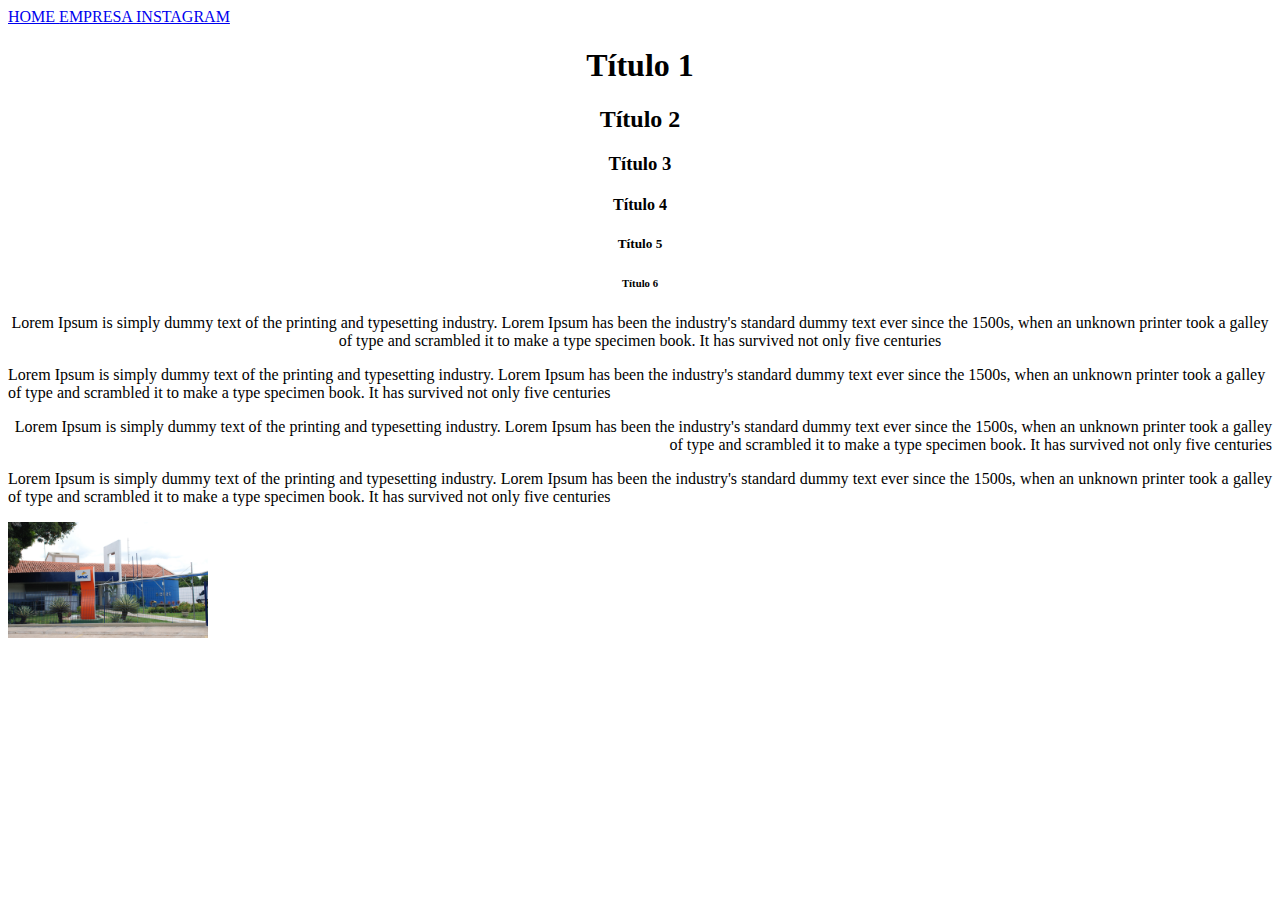
<file: aula1/index.html>
<html lang="pt-br">
    <head>
        <title>Aula 1</title>
        <meta charset="UTF-8">
    </head>

    <body>

        <a href="index.html"> HOME </a>
        <a href="link.html"> EMPRESA </a>
        <a href="https://www.instagram.com/" target="_blank"> INSTAGRAM </a>

        <!-- Comentário  -->
        <h1 align="center"> Título 1 </h1>
        <h2 align="center"> Título 2 </h2>
        <h3 align="center"> Título 3 </h3>
        <h4 align="center"> Título 4 </h4>
        <h5 align="center"> Título 5 </h5>
        <h6 align="center"> Título 6 </h6>

        <p align="center"> Lorem Ipsum is simply dummy text of the printing and typesetting industry. Lorem Ipsum has been the industry's standard dummy text ever since the 1500s, when an unknown printer took a galley of type and scrambled it to make a type specimen book. It has survived not only five centuries </p>
        <p align="left"> Lorem Ipsum is simply dummy text of the printing and typesetting industry. Lorem Ipsum has been the industry's standard dummy text ever since the 1500s, when an unknown printer took a galley of type and scrambled it to make a type specimen book. It has survived not only five centuries </p>
        <p align="right"> Lorem Ipsum is simply dummy text of the printing and typesetting industry. Lorem Ipsum has been the industry's standard dummy text ever since the 1500s, when an unknown printer took a galley of type and scrambled it to make a type specimen book. It has survived not only five centuries </p>
        <p align="justify"> Lorem Ipsum is simply dummy text of the printing and typesetting industry. Lorem Ipsum has been the industry's standard dummy text ever since the 1500s, when an unknown printer took a galley of type and scrambled it to make a type specimen book. It has survived not only five centuries </p>
         
 
         <img src="senac.jpg" width="200">        

    </body>

</html>
</file>
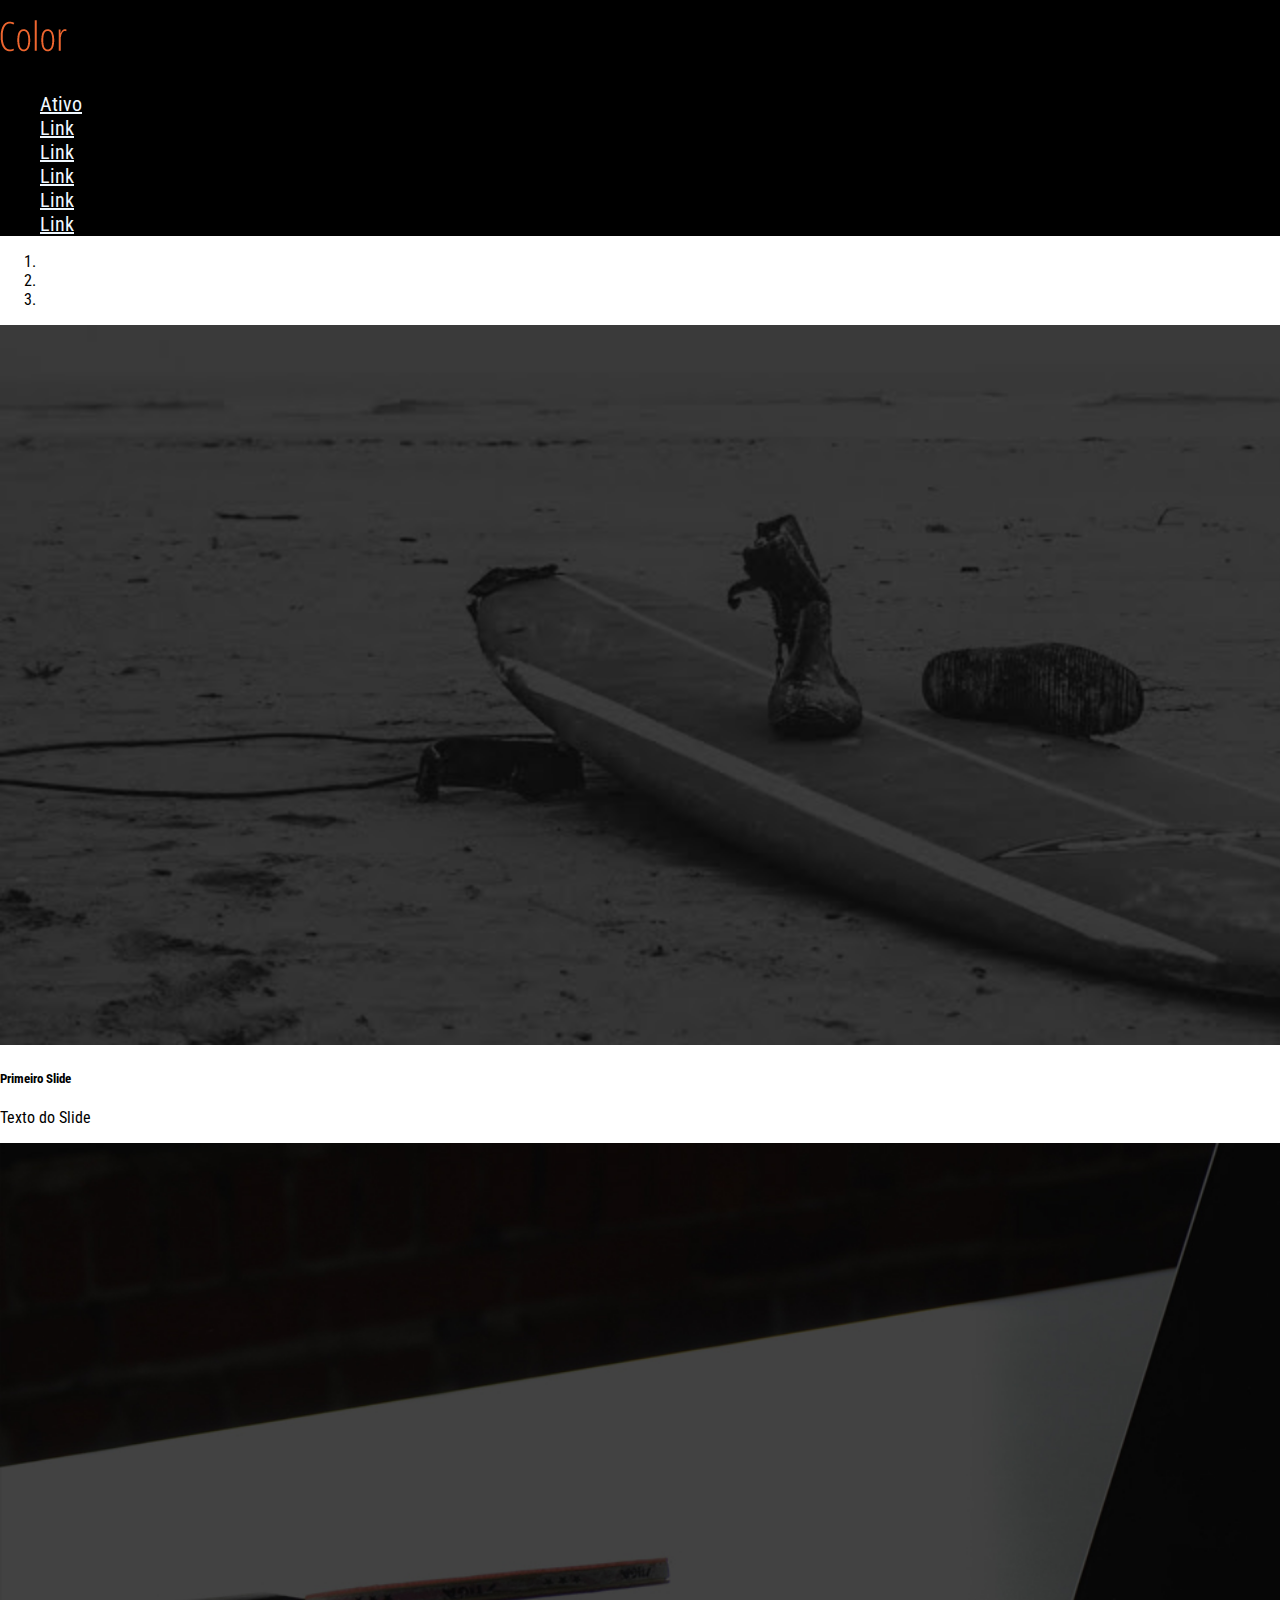
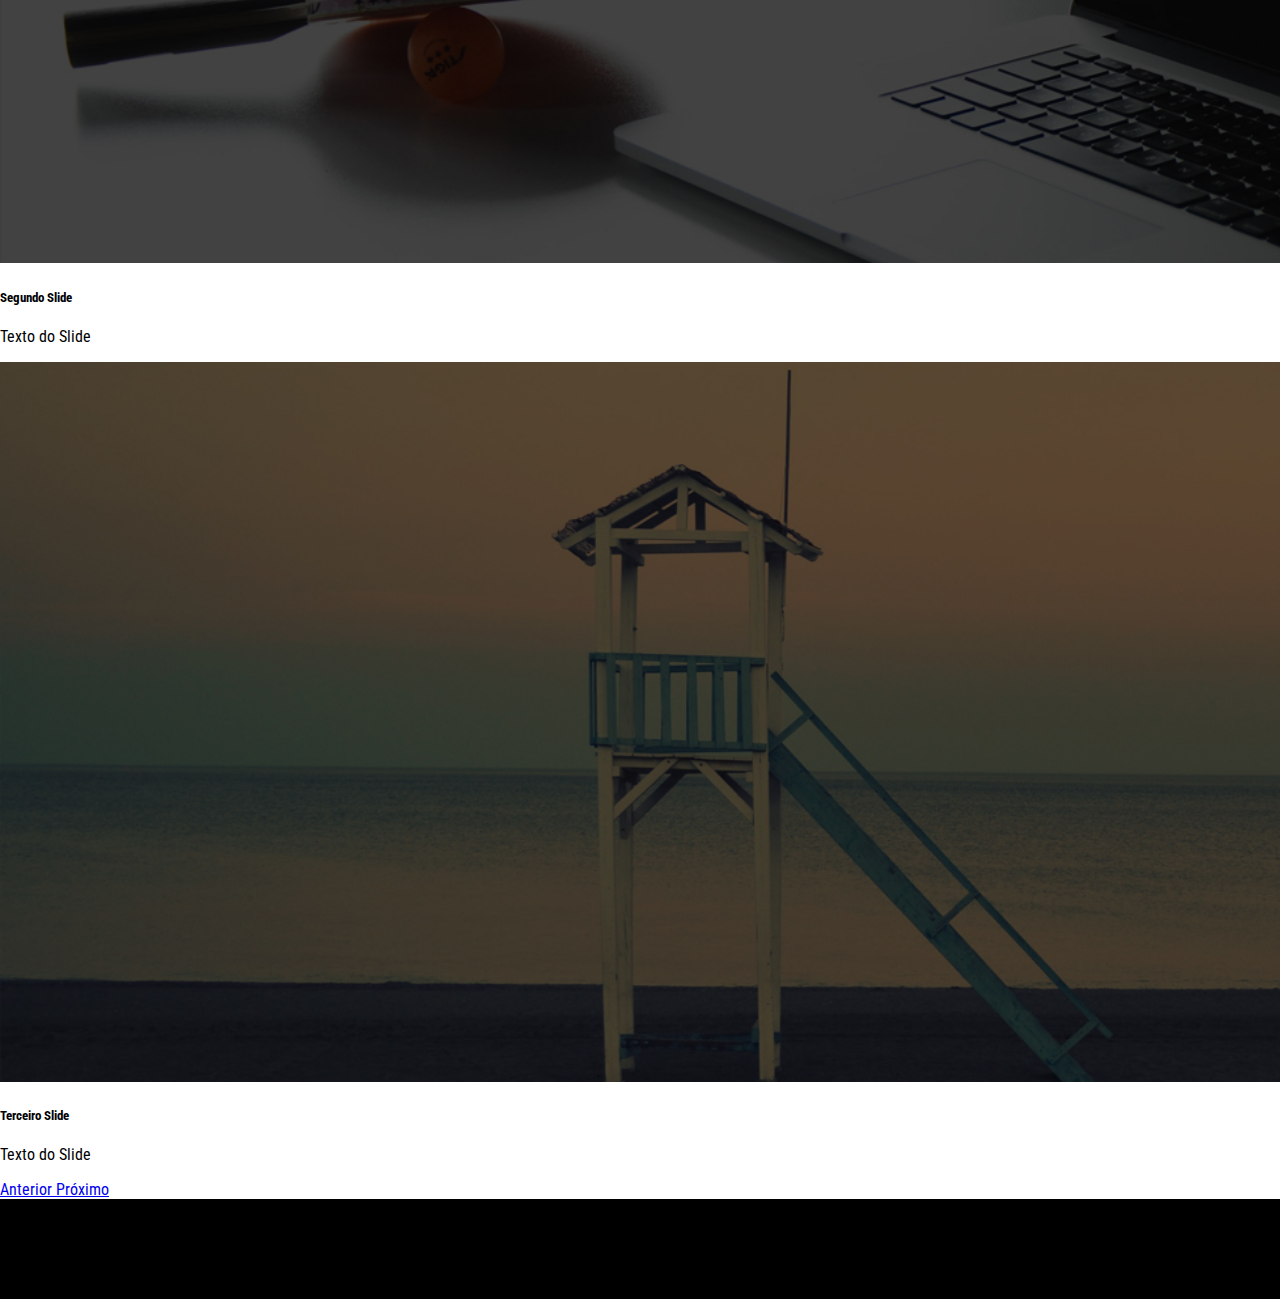
<file: aula10/index.html>
<!DOCTYPE html>
<html lang="pt-br">
  <head>
    <meta charset="utf-8">
    <meta name="viewport" content="width=device-width, initial-scale=1, shrink-to-fit=no">
    <link rel="stylesheet" href="https://stackpath.bootstrapcdn.com/bootstrap/4.1.3/css/bootstrap.min.css" integrity="sha384-MCw98/SFnGE8fJT3GXwEOngsV7Zt27NXFoaoApmYm81iuXoPkFOJwJ8ERdknLPMO" crossorigin="anonymous">
    <link rel="stylesheet" href="estilo.css">
    <link rel="stylesheet" href="https://cdnjs.cloudflare.com/ajax/libs/font-awesome/6.4.2/css/all.min.css" integrity="sha512-z3gLpd7yknf1YoNbCzqRKc4qyor8gaKU1qmn+CShxbuBusANI9QpRohGBreCFkKxLhei6S9CQXFEbbKuqLg0DA==" crossorigin="anonymous" referrerpolicy="no-referrer" />
    <link href="https://fonts.googleapis.com/css2?family=Roboto+Condensed:ital,wght@0,100..900;1,100..900&display=swap" rel="stylesheet">
    <title>Olá, mundo!</title>
  </head>
  <body>

    <!-- Topo  -->
    <div id="topo">
        <div class="container">
            <div class="row">
                <div class="col-md-3"> 
                    <img src="logo.png" style="padding-top: 20px;">
                </div>
                <div class="col-md-9"> 
                    <ul class="nav justify-content-end" style="padding-top: 20px;">
                        <li class="nav-item">
                          <a class="nav-link active" href="#">Ativo</a>
                        </li>
                        <li class="nav-item">
                          <a class="nav-link" href="#">Link</a>
                        </li>
                        <li class="nav-item">
                          <a class="nav-link" href="#">Link</a>
                        </li>
                        <li class="nav-item">
                          <a class="nav-link" href="#">Link</a>
                        </li>
                        <li class="nav-item">
                            <a class="nav-link" href="#">Link</a>
                          </li>
                        <li class="nav-item">
                            <a class="nav-link" href="#">Link</a>
                        </li>
                      </ul>
                </div>
            </div>
        </div>
    </div>
    
    <!-- Carrousel  -->
    <div id="carouselExampleIndicators" class="carousel slide" data-ride="carousel">
        <ol class="carousel-indicators">
          <li data-target="#carouselExampleIndicators" data-slide-to="0" class="active"></li>
          <li data-target="#carouselExampleIndicators" data-slide-to="1"></li>
          <li data-target="#carouselExampleIndicators" data-slide-to="2"></li>
        </ol>
        <div class="carousel-inner">
          <div class="carousel-item active">
            <img class="d-block vh-100" src="bg1.jpg" alt="Primeiro Slide">
            <div class="carousel-caption d-none d-md-block">
                <h5>Primeiro Slide</h5>
                <p>Texto do Slide</p>
            </div>
            </div>
          <div class="carousel-item">
            <img class="d-block vh-100"  src="bg2.jpg" alt="Segundo Slide">
            <div class="carousel-caption d-none d-md-block">
                <h5>Segundo Slide</h5>
                <p>Texto do Slide</p>
            </div>
        </div>
          <div class="carousel-item">
            <img class="d-block vh-100"  src="bg3.jpg" alt="Terceiro Slide">
            <div class="carousel-caption d-none d-md-block">
                <h5>Terceiro Slide</h5>
                <p>Texto do Slide</p>
            </div>
        </div>
        </div>
        <a class="carousel-control-prev" href="#carouselExampleIndicators" role="button" data-slide="prev">
          <span class="carousel-control-prev-icon" aria-hidden="true"></span>
          <span class="sr-only">Anterior</span>
        </a>
        <a class="carousel-control-next" href="#carouselExampleIndicators" role="button" data-slide="next">
          <span class="carousel-control-next-icon" aria-hidden="true"></span>
          <span class="sr-only">Próximo</span>
        </a>
    </div>

    <!-- Rodape  -->
    <div class="rodape">
        <div class="container">

        </div>
    </div>


    <script src="https://code.jquery.com/jquery-3.3.1.slim.min.js" ></script>
    <script src="https://cdnjs.cloudflare.com/ajax/libs/popper.js/1.14.3/umd/popper.min.js" ></script>
    <script src="https://stackpath.bootstrapcdn.com/bootstrap/4.1.3/js/bootstrap.min.js" ></script>
  </body>
</html>
</file>
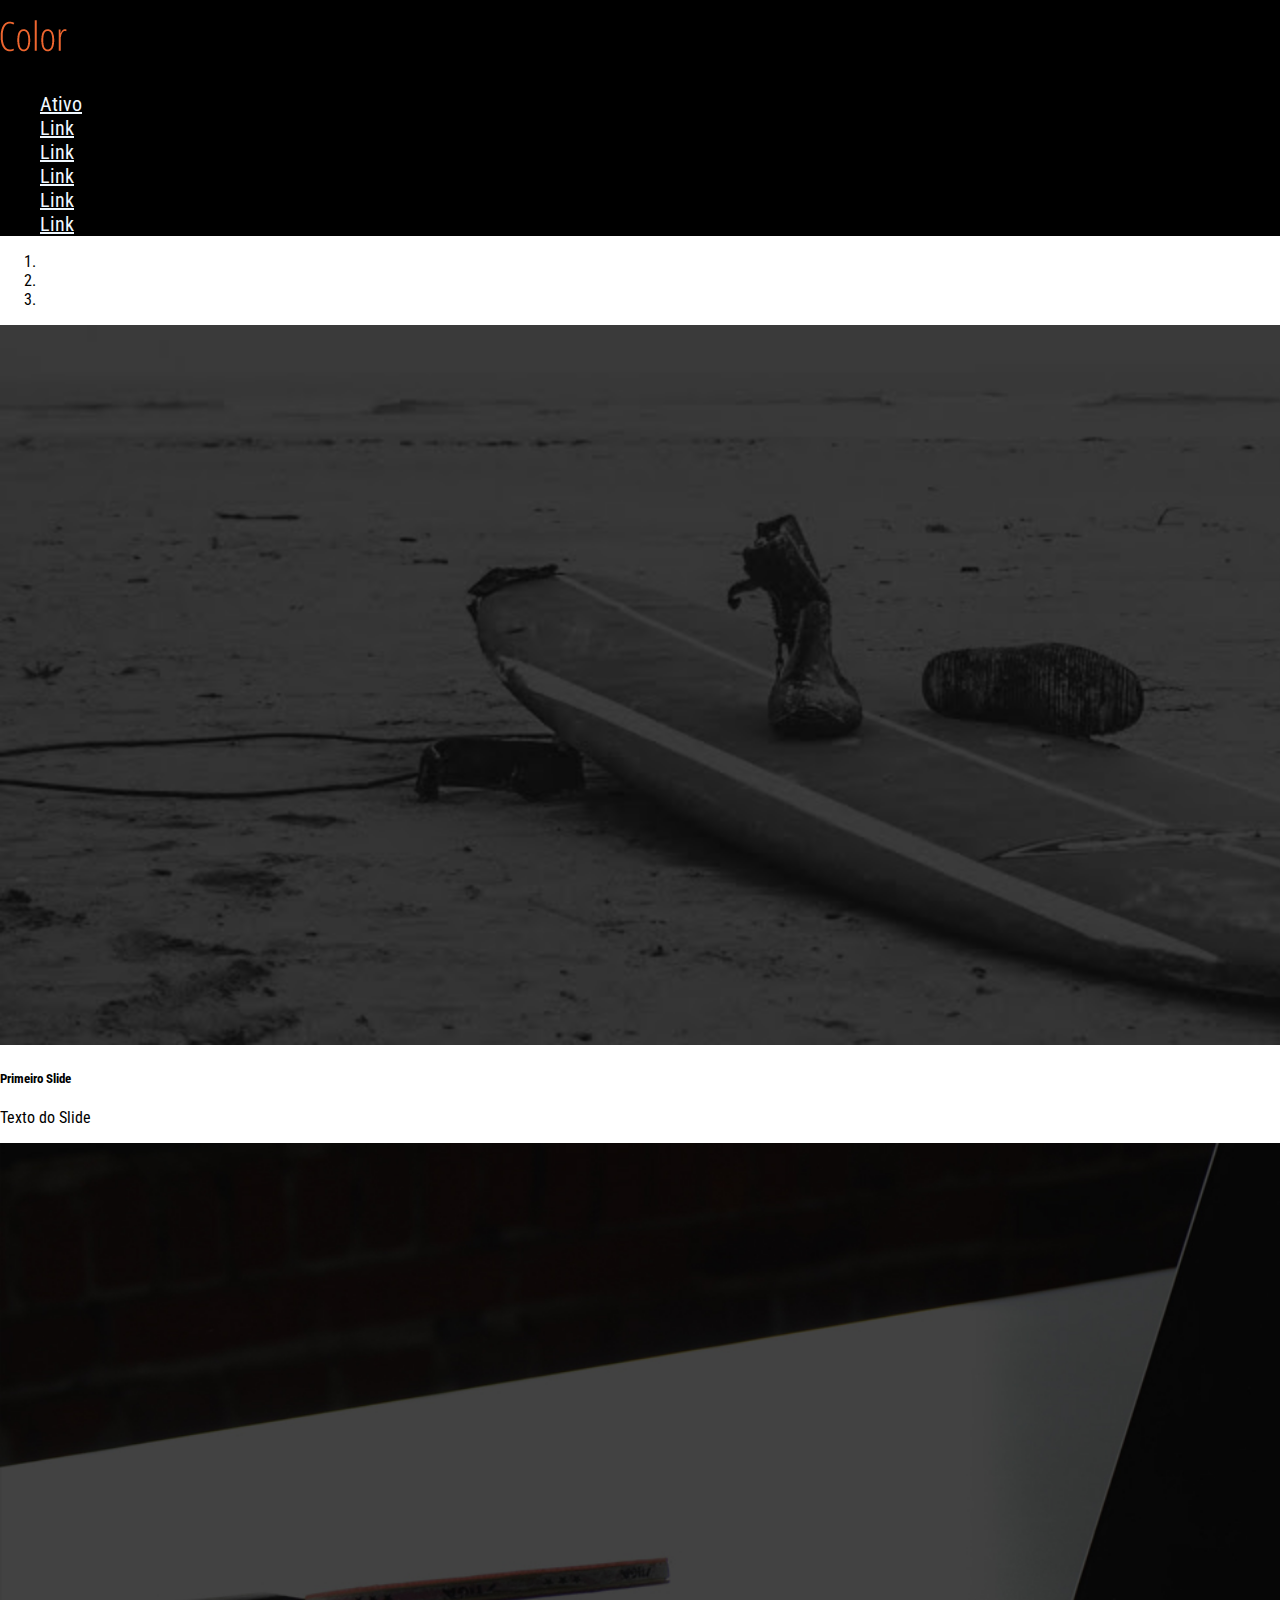
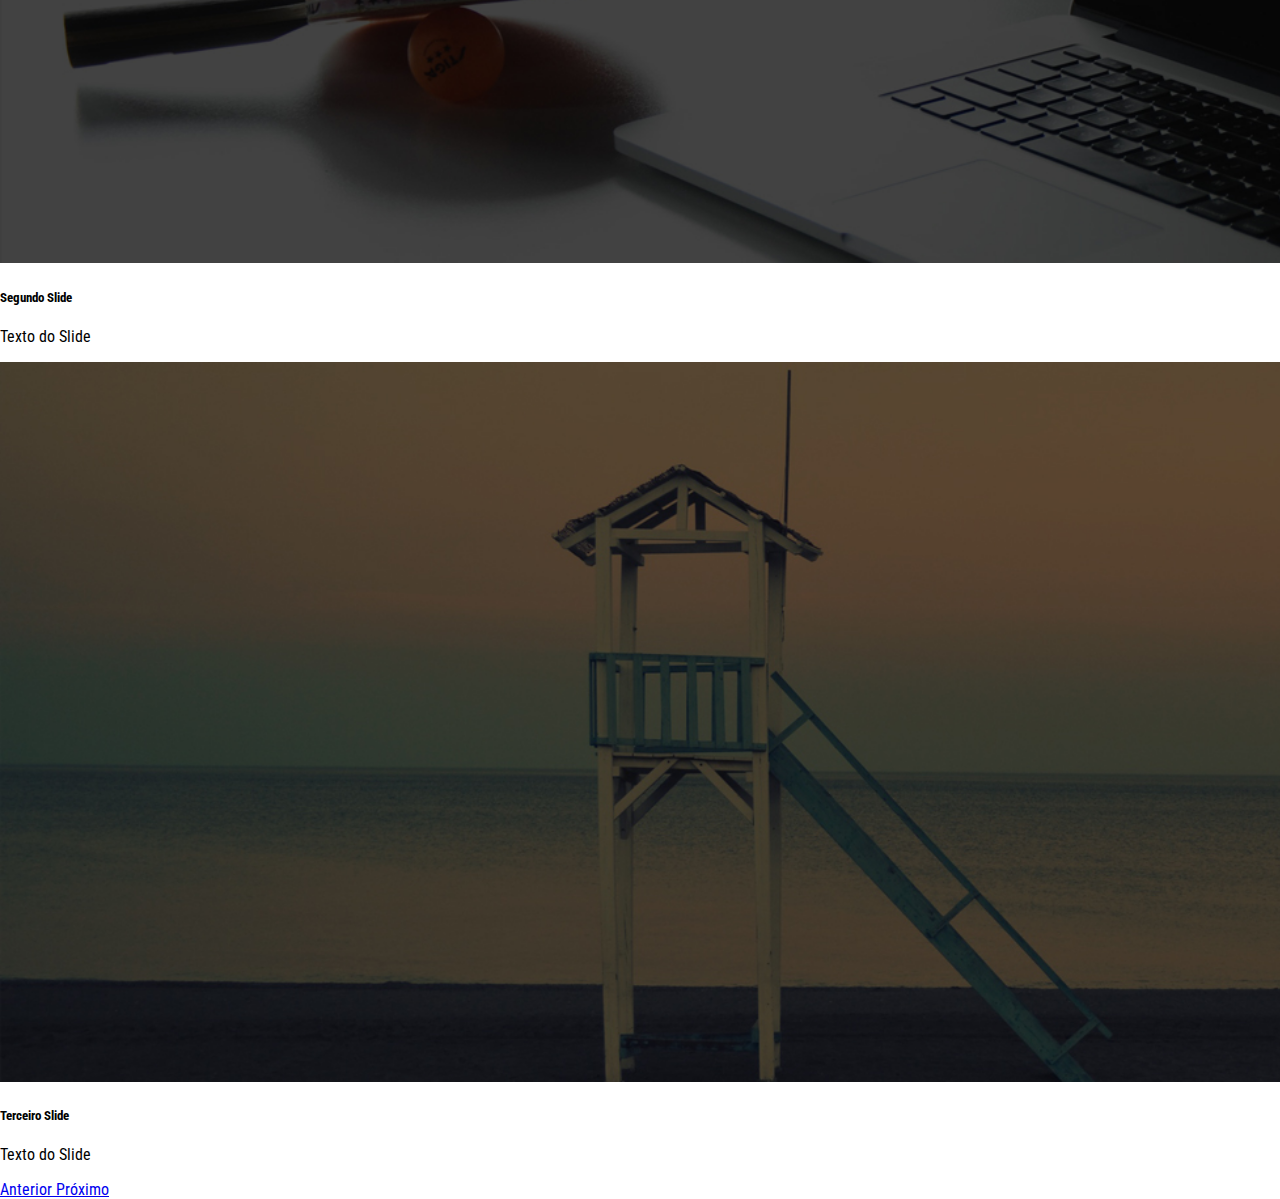
<file: aula11/index.html>
<!DOCTYPE html>
<html lang="pt-br">
  <head>
    <meta charset="utf-8">
    <meta name="viewport" content="width=device-width, initial-scale=1, shrink-to-fit=no">
    <link rel="stylesheet" href="https://stackpath.bootstrapcdn.com/bootstrap/4.1.3/css/bootstrap.min.css" integrity="sha384-MCw98/SFnGE8fJT3GXwEOngsV7Zt27NXFoaoApmYm81iuXoPkFOJwJ8ERdknLPMO" crossorigin="anonymous">
    <link rel="stylesheet" href="estilo.css">
    <link rel="stylesheet" href="https://cdnjs.cloudflare.com/ajax/libs/font-awesome/6.4.2/css/all.min.css" integrity="sha512-z3gLpd7yknf1YoNbCzqRKc4qyor8gaKU1qmn+CShxbuBusANI9QpRohGBreCFkKxLhei6S9CQXFEbbKuqLg0DA==" crossorigin="anonymous" referrerpolicy="no-referrer" />
    <link href="https://fonts.googleapis.com/css2?family=Roboto+Condensed:ital,wght@0,100..900;1,100..900&display=swap" rel="stylesheet">
    <title>Olá, mundo!</title>
  </head>
  <body>

    <div id="topo">
        <div class="container">
            <div class="row">
                <div class="col-md-3"> 
                    <img src="logo.png" style="padding-top: 20px;">
                </div>
                <div class="col-md-9"> 
                    <ul class="nav justify-content-end" style="padding-top: 20px;">
                        <li class="nav-item">
                          <a class="nav-link active" href="#">Ativo</a>
                        </li>
                        <li class="nav-item">
                          <a class="nav-link" href="#">Link</a>
                        </li>
                        <li class="nav-item">
                          <a class="nav-link" href="#">Link</a>
                        </li>
                        <li class="nav-item">
                          <a class="nav-link" href="#">Link</a>
                        </li>
                        <li class="nav-item">
                            <a class="nav-link" href="#">Link</a>
                          </li>
                        <li class="nav-item">
                            <a class="nav-link" href="#">Link</a>
                        </li>
                      </ul>
                </div>
            </div>
        </div>
    </div>
    
    <div id="carouselExampleIndicators" class="carousel slide" data-ride="carousel">
        <ol class="carousel-indicators">
          <li data-target="#carouselExampleIndicators" data-slide-to="0" class="active"></li>
          <li data-target="#carouselExampleIndicators" data-slide-to="1"></li>
          <li data-target="#carouselExampleIndicators" data-slide-to="2"></li>
        </ol>
        <div class="carousel-inner">
          <div class="carousel-item active">
            <img class="d-block vh-100" src="bg1.jpg" alt="Primeiro Slide">
            <div class="carousel-caption d-none d-md-block">
                <h5>Primeiro Slide</h5>
                <p>Texto do Slide</p>
            </div>
            </div>
          <div class="carousel-item">
            <img class="d-block vh-100"  src="bg2.jpg" alt="Segundo Slide">
            <div class="carousel-caption d-none d-md-block">
                <h5>Segundo Slide</h5>
                <p>Texto do Slide</p>
            </div>
        </div>
          <div class="carousel-item">
            <img class="d-block vh-100"  src="bg3.jpg" alt="Terceiro Slide">
            <div class="carousel-caption d-none d-md-block">
                <h5>Terceiro Slide</h5>
                <p>Texto do Slide</p>
            </div>
        </div>
        </div>
        <a class="carousel-control-prev" href="#carouselExampleIndicators" role="button" data-slide="prev">
          <span class="carousel-control-prev-icon" aria-hidden="true"></span>
          <span class="sr-only">Anterior</span>
        </a>
        <a class="carousel-control-next" href="#carouselExampleIndicators" role="button" data-slide="next">
          <span class="carousel-control-next-icon" aria-hidden="true"></span>
          <span class="sr-only">Próximo</span>
        </a>
    </div>


    <script src="https://code.jquery.com/jquery-3.3.1.slim.min.js" ></script>
    <script src="https://cdnjs.cloudflare.com/ajax/libs/popper.js/1.14.3/umd/popper.min.js" ></script>
    <script src="https://stackpath.bootstrapcdn.com/bootstrap/4.1.3/js/bootstrap.min.js" ></script>
  </body>
</html>
</file>
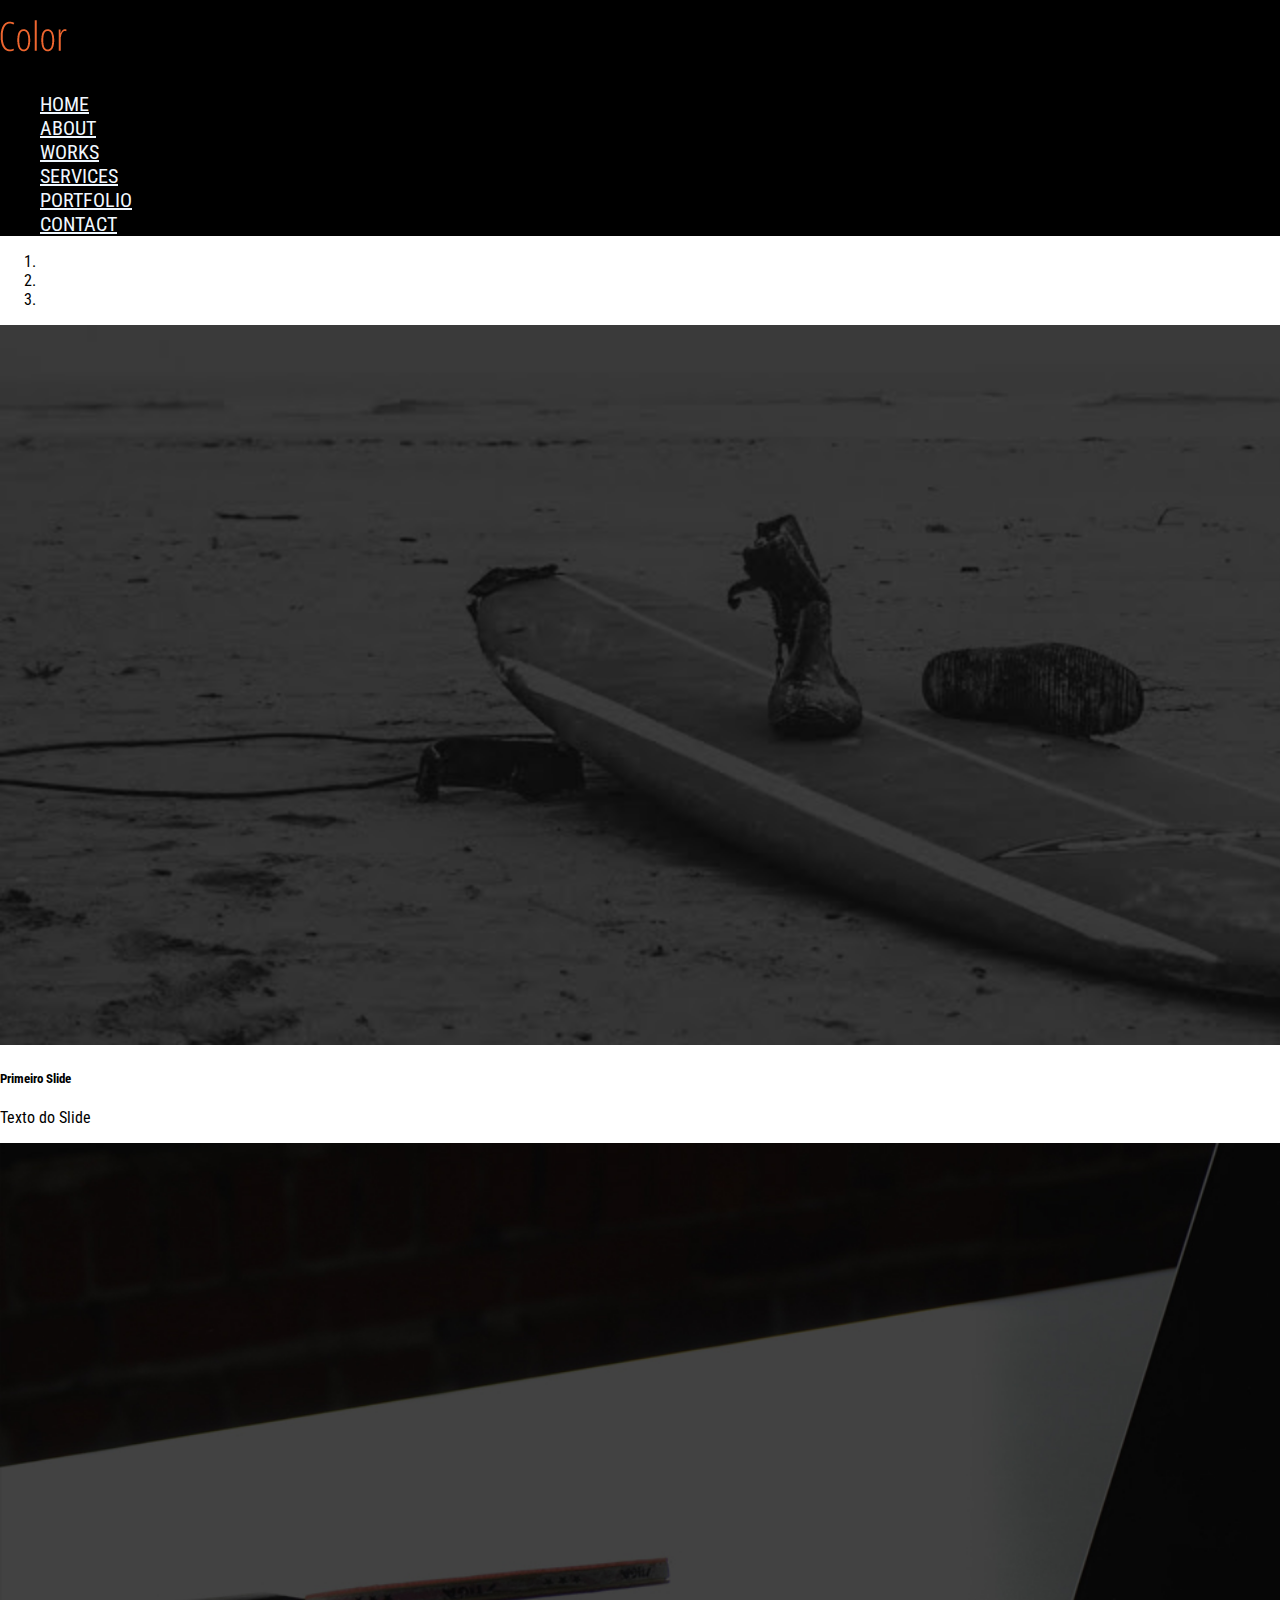
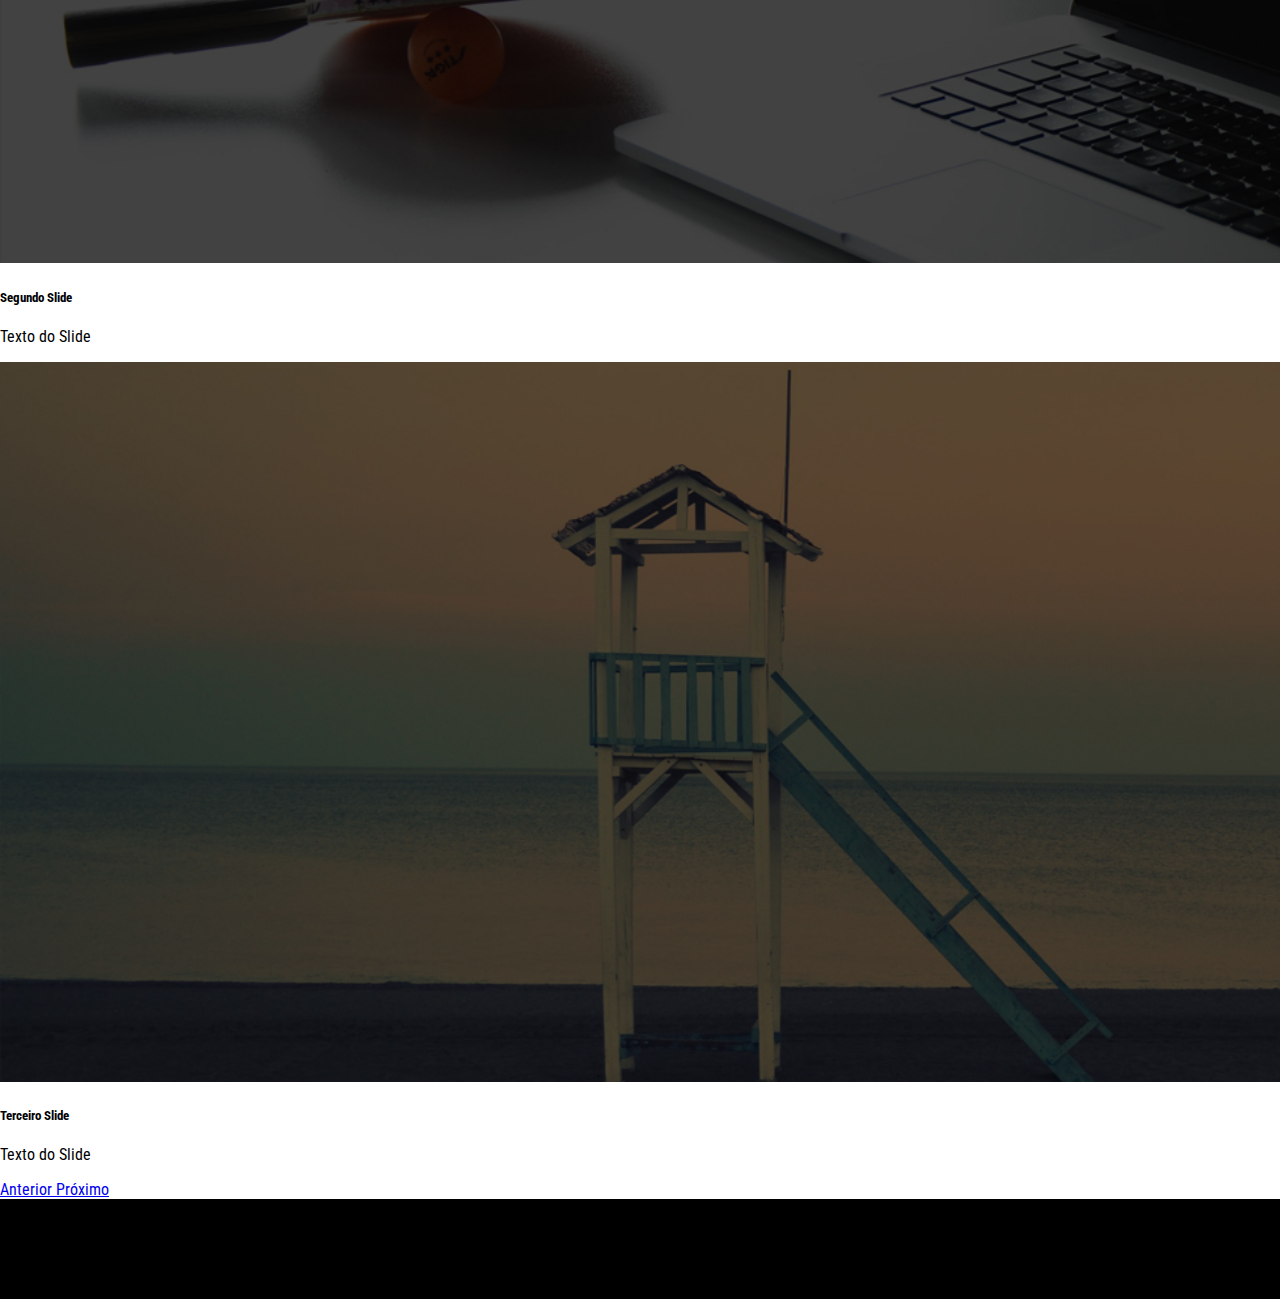
<file: aula12/index.html>
<!DOCTYPE html>
<html lang="pt-br">
  <head>
    <meta charset="utf-8">
    <meta name="viewport" content="width=device-width, initial-scale=1, shrink-to-fit=no">
    <link rel="stylesheet" href="https://stackpath.bootstrapcdn.com/bootstrap/4.1.3/css/bootstrap.min.css" integrity="sha384-MCw98/SFnGE8fJT3GXwEOngsV7Zt27NXFoaoApmYm81iuXoPkFOJwJ8ERdknLPMO" crossorigin="anonymous">
    <link rel="stylesheet" href="estilo.css">
    <link rel="stylesheet" href="https://cdnjs.cloudflare.com/ajax/libs/font-awesome/6.4.2/css/all.min.css" integrity="sha512-z3gLpd7yknf1YoNbCzqRKc4qyor8gaKU1qmn+CShxbuBusANI9QpRohGBreCFkKxLhei6S9CQXFEbbKuqLg0DA==" crossorigin="anonymous" referrerpolicy="no-referrer" />
    <link href="https://fonts.googleapis.com/css2?family=Roboto+Condensed:ital,wght@0,100..900;1,100..900&display=swap" rel="stylesheet">
    <title>Olá, mundo!</title>
  </head>
  <body>

    <div id="topo">
        <div class="container">
            <div class="row">
                <div class="col-md-3"> 
                    <img src="logo.png" style="padding-top: 20px;">
                </div>
                <div class="col-md-9"> 
                    <ul class="nav justify-content-end" style="padding-top: 20px;">
                        <li class="nav-item">
                          <a class="nav-link active" href="index.html">HOME</a>
                        </li>
                        <li class="nav-item">
                          <a class="nav-link" href="empresa.html">ABOUT</a>
                        </li>
                        <li class="nav-item">
                          <a class="nav-link" href="trabalho.html">WORKS</a>
                        </li>
                        <li class="nav-item">
                          <a class="nav-link" href="servicos.html">SERVICES</a>
                        </li>
                        <li class="nav-item">
                            <a class="nav-link" href="portifolio.html">PORTFOLIO</a>
                          </li>
                        <li class="nav-item">
                            <a class="nav-link" href="contato.html">CONTACT</a>
                        </li>
                      </ul>
                </div>
            </div>
        </div>
    </div>
    
    <div id="carouselExampleIndicators" class="carousel slide" data-ride="carousel">
        <ol class="carousel-indicators">
          <li data-target="#carouselExampleIndicators" data-slide-to="0" class="active"></li>
          <li data-target="#carouselExampleIndicators" data-slide-to="1"></li>
          <li data-target="#carouselExampleIndicators" data-slide-to="2"></li>
        </ol>
        <div class="carousel-inner">
          <div class="carousel-item active">
            <img class="d-block vh-100" src="bg1.jpg" alt="Primeiro Slide">
            <div class="carousel-caption d-none d-md-block">
                <h5>Primeiro Slide</h5>
                <p>Texto do Slide</p>
            </div>
            </div>
          <div class="carousel-item">
            <img class="d-block vh-100"  src="bg2.jpg" alt="Segundo Slide">
            <div class="carousel-caption d-none d-md-block">
                <h5>Segundo Slide</h5>
                <p>Texto do Slide</p>
            </div>
        </div>
          <div class="carousel-item">
            <img class="d-block vh-100"  src="bg3.jpg" alt="Terceiro Slide">
            <div class="carousel-caption d-none d-md-block">
                <h5>Terceiro Slide</h5>
                <p>Texto do Slide</p>
            </div>
        </div>
        </div>
        <a class="carousel-control-prev" href="#carouselExampleIndicators" role="button" data-slide="prev">
          <span class="carousel-control-prev-icon" aria-hidden="true"></span>
          <span class="sr-only">Anterior</span>
        </a>
        <a class="carousel-control-next" href="#carouselExampleIndicators" role="button" data-slide="next">
          <span class="carousel-control-next-icon" aria-hidden="true"></span>
          <span class="sr-only">Próximo</span>
        </a>
    </div>

    <!-- Rodape  -->
    <div class="rodape">
      <div class="container">

      </div>
    </div>


    <script src="https://code.jquery.com/jquery-3.3.1.slim.min.js" ></script>
    <script src="https://cdnjs.cloudflare.com/ajax/libs/popper.js/1.14.3/umd/popper.min.js" ></script>
    <script src="https://stackpath.bootstrapcdn.com/bootstrap/4.1.3/js/bootstrap.min.js" ></script>
  </body>
</html>
</file>
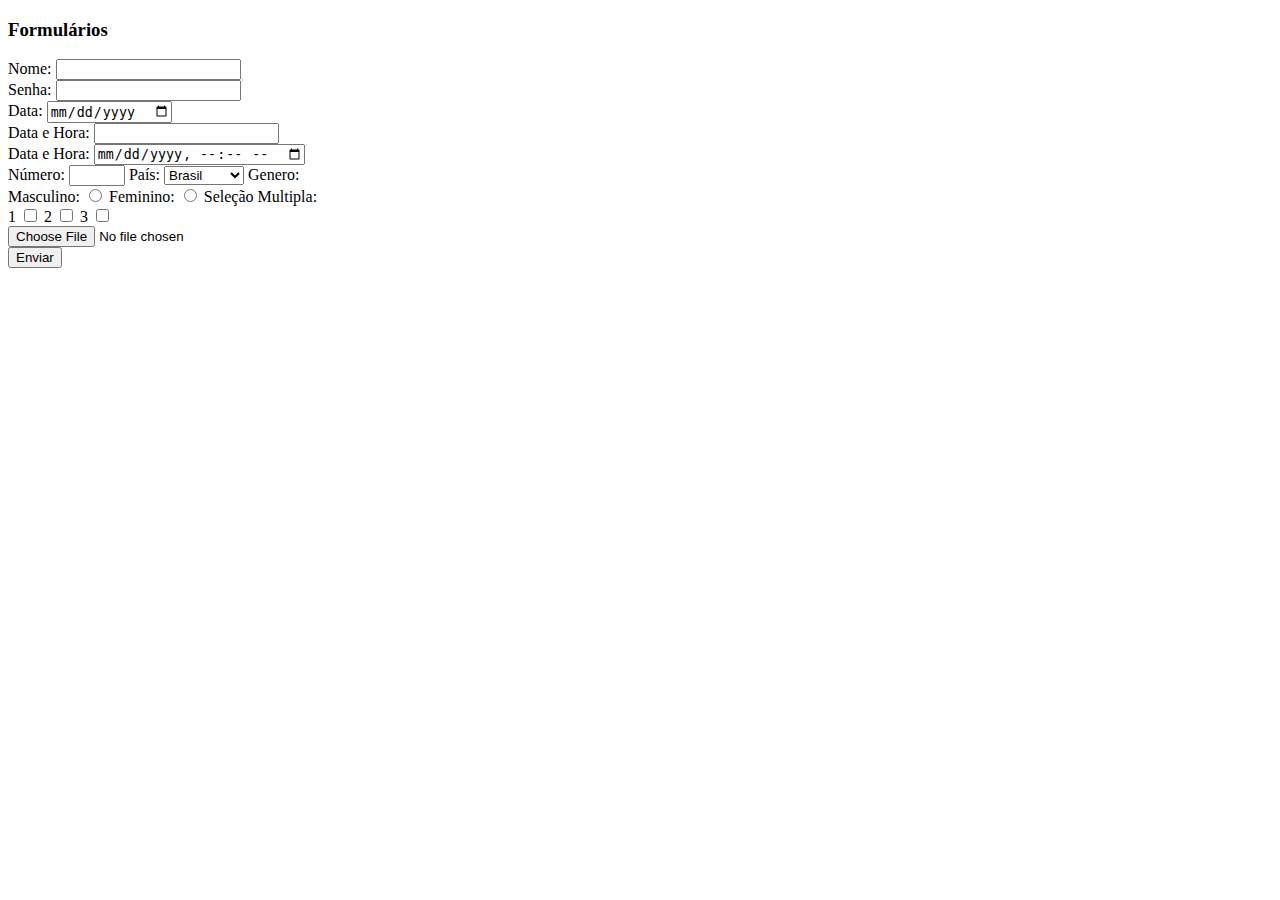
<file: aula2/index.html>
<!DOCTYPE html>
<html lang="pt-br">
<head>
    <meta charset="UTF-8">
    <meta name="viewport" content="width=device-width, initial-scale=1.0">
    <title>Formulário</title>
</head>
<body>
    
    <h3>Formulários</h3>  
    <form>
        Nome: <input type="text" id="" name="" /> <br /> 
        Senha: <input type="password" id="" name="" />  <br />
        Data: <input type="date" id="" name="" /> <br />
        Data e Hora: <input type="datetime" id="" name="" /><br />
        Data e Hora: <input type="datetime-local" id="" name="" /><br />
        Número: <input type="number" max="20" min="0" id=""  name="" />
        País: <select>
                <option> Brasil </option>
                <option> Argentina </option>
                <option> Perú </option>
            </select>
            Genero:<br> Masculino: <input type="radio" name="m" id="">
                    Feminino: <input type="radio" name="m" id="">
            Seleção Multipla:<br>
            1 <input type="checkbox" name="" id="">
            2 <input type="checkbox" name="" id="">
            3 <input type="checkbox" name="" id=""> <br>
            <input type="file" name="" id=""> <br>
            <input type="button" value="Enviar">
    </form>

</body>
</html>
</file>
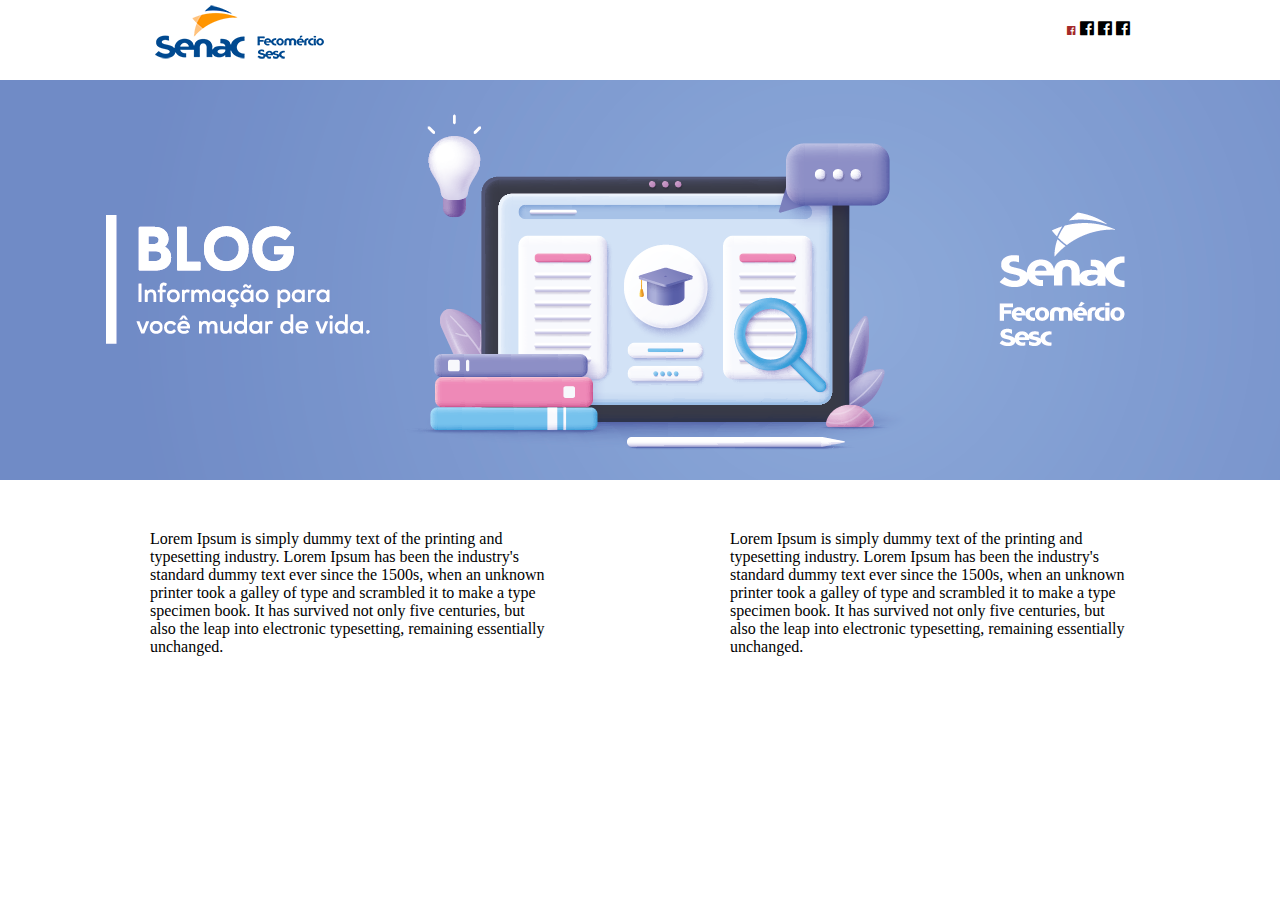
<file: aula5/index.html>
<!DOCTYPE html>
<html lang="pt-br">
<head>
    <meta charset="UTF-8">
    <meta name="viewport" content="width=device-width, initial-scale=1.0">
    <title>Layout Responsivo</title>
    <link rel="stylesheet" type="text/css" href="estilo.css">
    <link rel="stylesheet" href="https://cdnjs.cloudflare.com/ajax/libs/font-awesome/4.7.0/css/font-awesome.min.css">
</head>
<body>

    <div id="topoPorcento">
        <div id="topo">
            <div id="logo">
                <img src="imagem/logo.png">
            </div>
            <div id="menu">
                <i style="color: brown; font-size: 10px;" class="fa fa-facebook-official" aria-hidden="true"></i>
                <i class="fa fa-facebook-official" aria-hidden="true"></i>
                <i class="fa fa-facebook-official" aria-hidden="true"></i>
                <i class="fa fa-facebook-official" aria-hidden="true"></i>
            </div>
        </div>
    </div>

    <div id="banner">
        
    </div>

    <div id="conteudo">
        <div id="esquerda"> Lorem Ipsum is simply dummy text of the printing and typesetting industry. Lorem Ipsum has been the industry's standard dummy text ever since the 1500s, when an unknown printer took a galley of type and scrambled it to make a type specimen book. It has survived not only five centuries, but also the leap into electronic typesetting, remaining essentially unchanged.  </div>
        <div id="direita"> Lorem Ipsum is simply dummy text of the printing and typesetting industry. Lorem Ipsum has been the industry's standard dummy text ever since the 1500s, when an unknown printer took a galley of type and scrambled it to make a type specimen book. It has survived not only five centuries, but also the leap into electronic typesetting, remaining essentially unchanged.  </div>
    </div>

</body>
 </html>
</file>
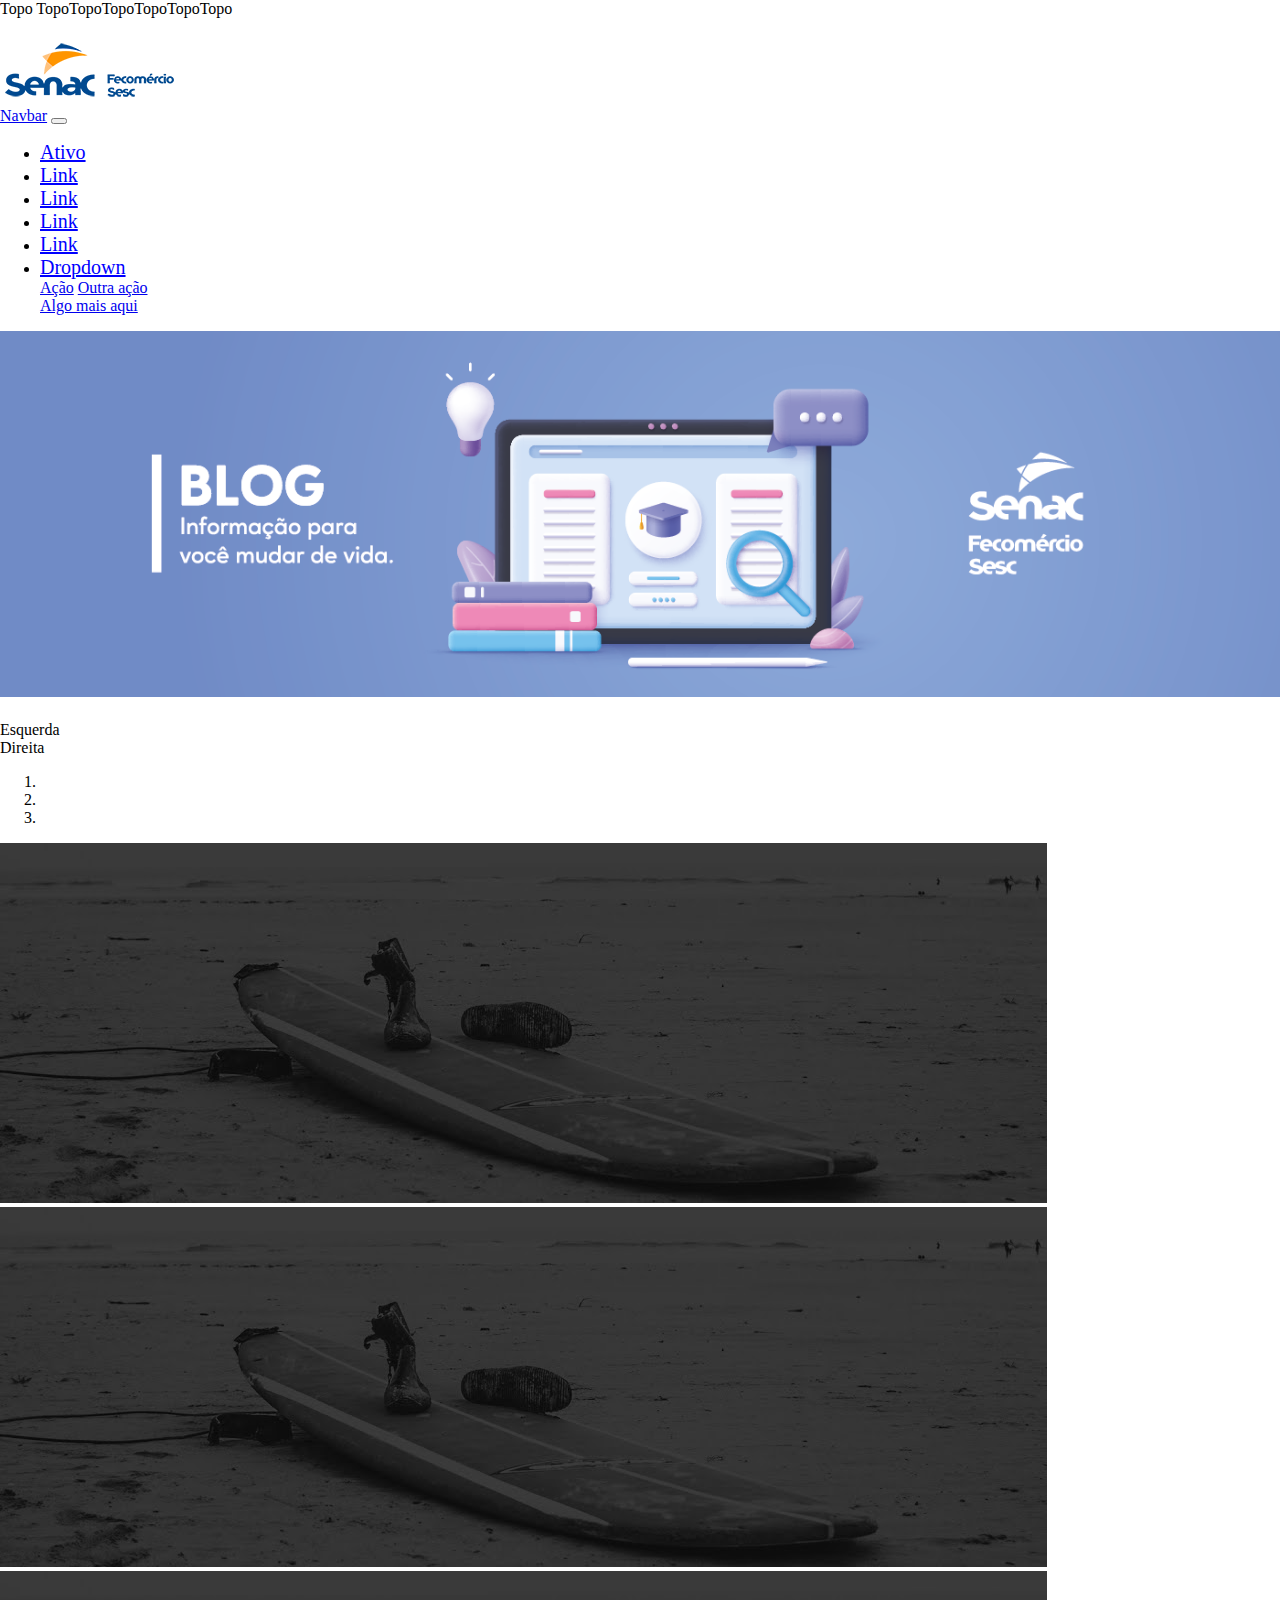
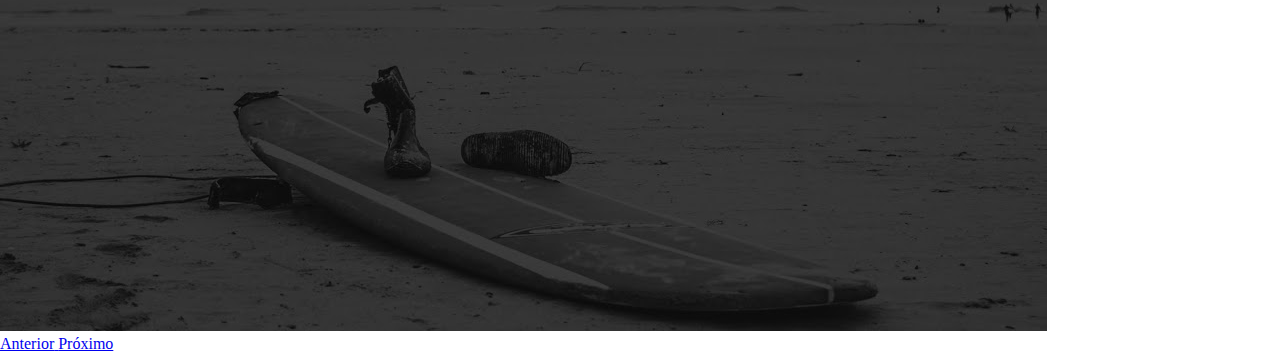
<file: aula6/index.html>
<!DOCTYPE html>
<html lang="pt-br">
  <head>
    <meta charset="utf-8">
    <meta name="viewport" content="width=device-width, initial-scale=1, shrink-to-fit=no">
    <link rel="stylesheet" href="https://stackpath.bootstrapcdn.com/bootstrap/4.1.3/css/bootstrap.min.css" integrity="sha384-MCw98/SFnGE8fJT3GXwEOngsV7Zt27NXFoaoApmYm81iuXoPkFOJwJ8ERdknLPMO" crossorigin="anonymous">
    <link rel="stylesheet" type="text/css" href="estilo.css">
    <title>Olá, mundo!</title>
   <style> 
  
  </style>
  </head>
  <body>
    

    <div class="container">

        <div class="row">
            <div class="col-md-12"> Topo TopoTopoTopoTopoTopoTopo </div>
        </div>

        <div style="margin-top: 20px;" class="row">
            <div class="col-md-3"> 
                <img src="logo.png">
            </div>
            <div class="col-md-9"> 
              <nav class="navbar navbar-expand-lg navbar-light">
                <a class="navbar-brand" href="#">Navbar</a>
                <button class="navbar-toggler" type="button" data-toggle="collapse" data-target="#conteudoNavbarSuportado" aria-controls="conteudoNavbarSuportado" aria-expanded="false" aria-label="Alterna navegação">
                  <span class="navbar-toggler-icon"></span>
                </button>
            <div class="collapse navbar-collapse" id="conteudoNavbarSuportado">
              <ul class="nav justify-content-center">
                <li class="nav-item">
                  <a class="nav-link active" href="#">Ativo</a>
                </li>
                <li class="nav-item">
                  <a class="nav-link" href="#">Link</a>
                </li>
                <li class="nav-item">
                  <a class="nav-link" href="#">Link</a>
                </li>
                <li class="nav-item">
                  <a class="nav-link" href="#">Link</a>
                </li>
                <li class="nav-item">
                  <a class="nav-link" href="#">Link</a>
                </li>
                <li class="nav-item dropdown">
                  <a class="nav-link dropdown-toggle" href="#" id="navbarDropdown" role="button" data-toggle="dropdown" aria-haspopup="true" aria-expanded="false">
                    Dropdown
                  </a>
                  <div class="dropdown-menu" aria-labelledby="navbarDropdown">
                    <a class="dropdown-item" href="#">Ação</a>
                    <a class="dropdown-item" href="#">Outra ação</a>
                    <div class="dropdown-divider"></div>
                    <a class="dropdown-item" href="#">Algo mais aqui</a>
                  </div>
                </li>
               </ul> 
              </div>
            </nav>
          </div> 
        </div> 
    </div>  
    

    <div id="banner">
        <img src="banner.png" class="img-fluid" width="100%">
    </div>

    <div class="container" style="margin-top: 20px;">
        <div class="row">
            <div class="col-md-6"> Esquerda </div>
            <div class="col-md-6"> Direita </div>
        </div>
    </div>

   
    <div id="carouselExampleIndicators" class="carousel slide" data-ride="carousel">
      <ol class="carousel-indicators">
        <li data-target="#carouselExampleIndicators" data-slide-to="0" class="active"></li>
        <li data-target="#carouselExampleIndicators" data-slide-to="1"></li>
        <li data-target="#carouselExampleIndicators" data-slide-to="2"></li>
      </ol>
      <div  class="carousel-inner">
        <div class="carousel-item active">
          <img class="d-block w-100"  src="bg1.jpg" alt="Primeiro Slide">
        </div>
        <div class="carousel-item">
          <img class="d-block w-100"  src="bg1.jpg" alt="Segundo Slide">
        </div>
        <div class="carousel-item">
          <img class="d-block w-100" src="bg1.jpg" alt="Terceiro Slide">
        </div>
      </div>
      <a class="carousel-control-prev" href="#carouselExampleIndicators" role="button" data-slide="prev">
        <span class="carousel-control-prev-icon" aria-hidden="true"></span>
        <span class="sr-only">Anterior</span>
      </a>
      <a class="carousel-control-next" href="#carouselExampleIndicators" role="button" data-slide="next">
        <span class="carousel-control-next-icon" aria-hidden="true"></span>
        <span class="sr-only">Próximo</span>
      </a>
    </div>


    <script src="https://code.jquery.com/jquery-3.3.1.slim.min.js" integrity="sha384-q8i/X+965DzO0rT7abK41JStQIAqVgRVzpbzo5smXKp4YfRvH+8abtTE1Pi6jizo" crossorigin="anonymous"></script>
    <script src="https://cdnjs.cloudflare.com/ajax/libs/popper.js/1.14.3/umd/popper.min.js" integrity="sha384-ZMP7rVo3mIykV+2+9J3UJ46jBk0WLaUAdn689aCwoqbBJiSnjAK/l8WvCWPIPm49" crossorigin="anonymous"></script>
    <script src="https://stackpath.bootstrapcdn.com/bootstrap/4.1.3/js/bootstrap.min.js" integrity="sha384-ChfqqxuZUCnJSK3+MXmPNIyE6ZbWh2IMqE241rYiqJxyMiZ6OW/JmZQ5stwEULTy" crossorigin="anonymous"></script>
  </body>
</html>
</file>
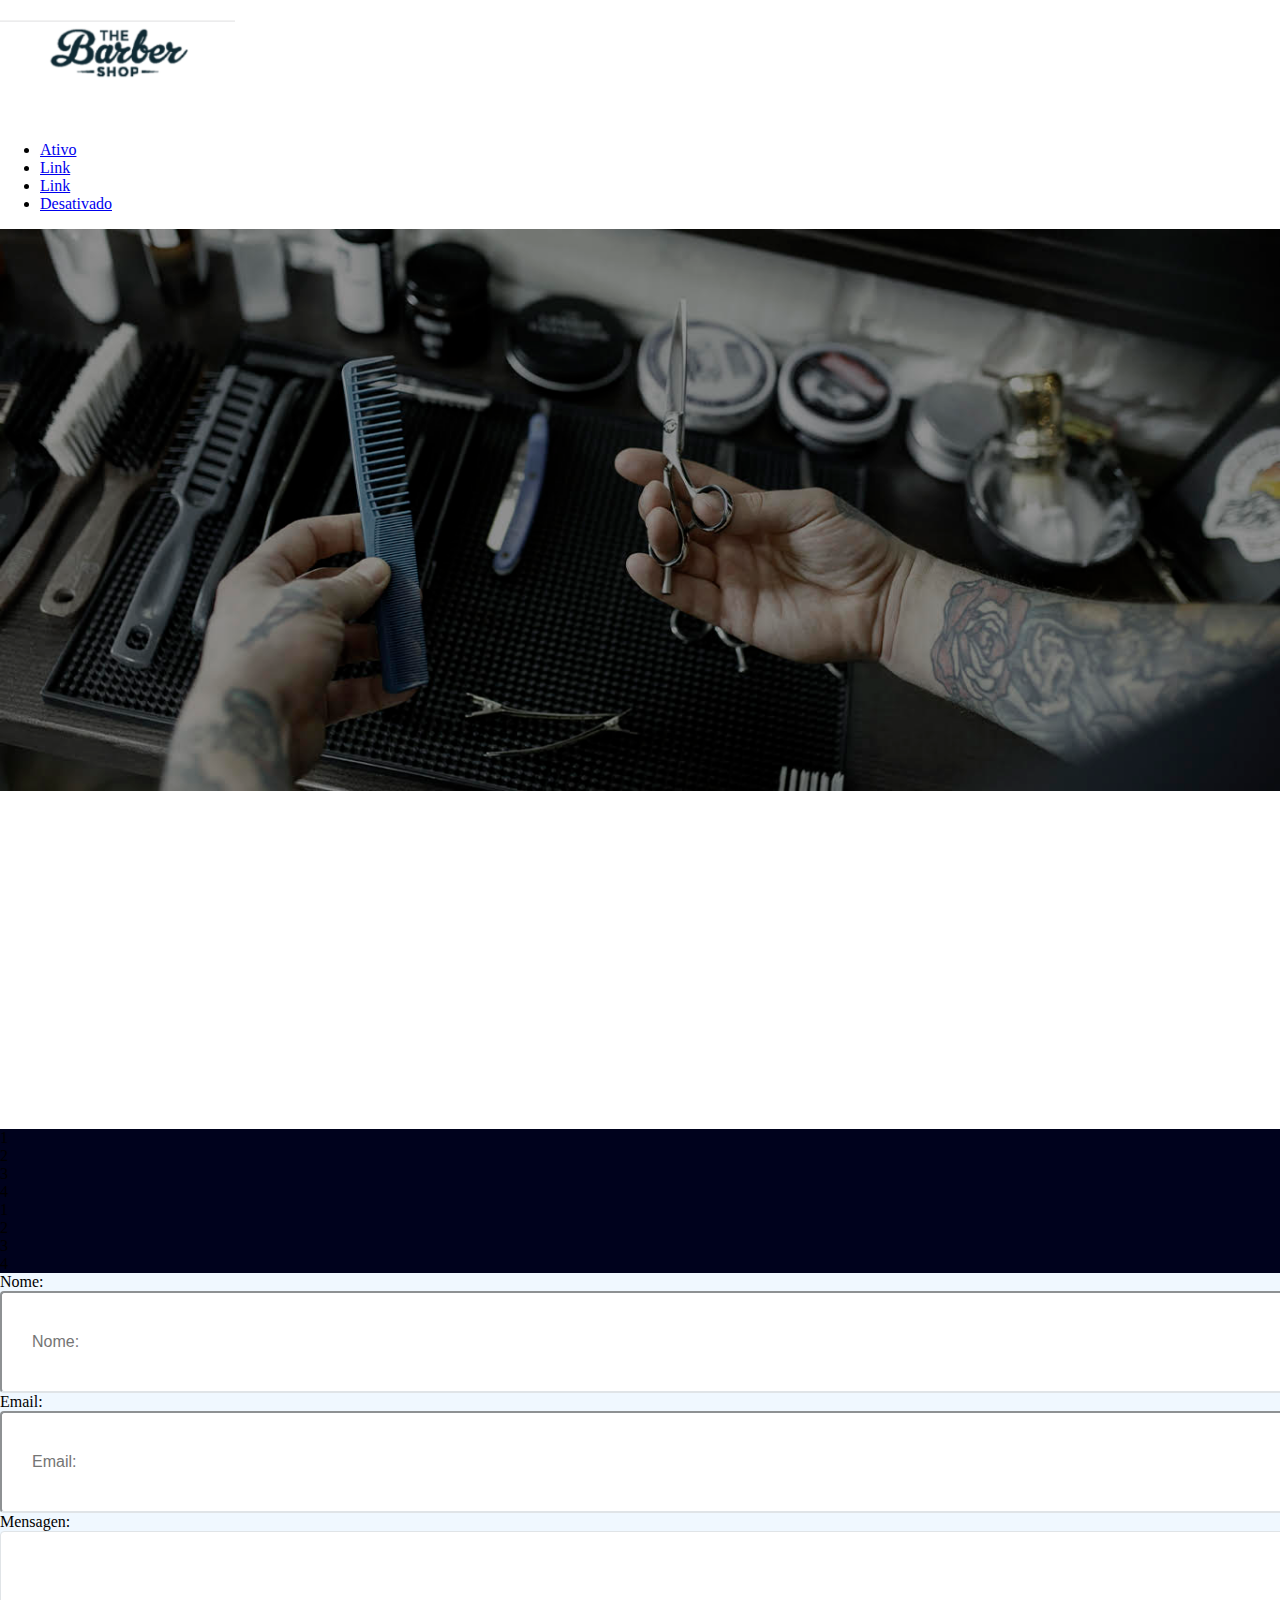
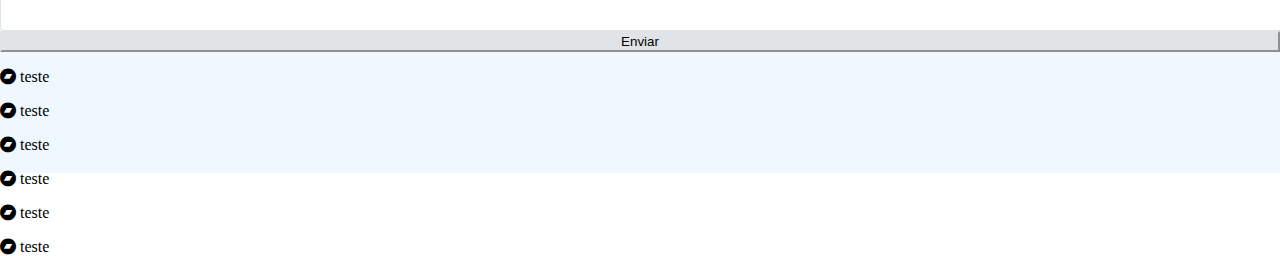
<file: aula8/index.html>
<!DOCTYPE html>
<html lang="pt-br">
  <head>
    <meta charset="utf-8">
    <meta name="viewport" content="width=device-width, initial-scale=1, shrink-to-fit=no">
    <link rel="stylesheet" href="https://stackpath.bootstrapcdn.com/bootstrap/4.1.3/css/bootstrap.min.css" integrity="sha384-MCw98/SFnGE8fJT3GXwEOngsV7Zt27NXFoaoApmYm81iuXoPkFOJwJ8ERdknLPMO" crossorigin="anonymous">
    <link rel="stylesheet" href="estilo.css" type="text/css">
    <link rel="stylesheet" href="https://cdnjs.cloudflare.com/ajax/libs/font-awesome/4.7.0/css/font-awesome.min.css">
    <title>Olá, mundo!</title>
  </head>
  <body>
    
    <div class="container">
        <div class="row">
            <div class="col-md-3"> 
              <img src="logo.png" style="margin-top: -50px;">  
            </div>
            <div class="col-md-9"> 
              <ul class="nav justify-content-end" style="padding-top: 40px;">
                <li class="nav-item">
                  <a class="nav-link active" href="#">Ativo</a>
                </li>
                <li class="nav-item">
                  <a class="nav-link" href="#">Link</a>
                </li>
                <li class="nav-item">
                  <a class="nav-link" href="#">Link</a>
                </li>
                <li class="nav-item">
                  <a class="nav-link disabled" href="#">Desativado</a>
                </li>
              </ul>
            </div>
        </div>
    </div>

    <div id="banner">
        <img src="banner.jpg" width="100%" class="img-fluid">
    </div>

    <div id="galeria">
        <div class="container">
            <div class="row">
                <div class="col-md-3"> 1 </div>
                <div class="col-md-3"> 2 </div>
                <div class="col-md-3"> 3 </div>
                <div class="col-md-3"> 4 </div>
            </div>
            <div class="row">
              <div class="col-md-3"> 1 </div>
              <div class="col-md-3"> 2 </div>
              <div class="col-md-3"> 3 </div>
              <div class="col-md-3"> 4 </div>
          </div>
        </div>
    </div>

    <div id="rodape">
      <div class="container">
          <div class="col-md-6">
            <form>
              <div class="form-group">
                <label for="exampleInputEmail1">Nome:</label>
                <input type="text" class="form-control" placeholder="Nome:">
              </div>
              <div class="form-group">
                <label for="exampleInputPassword1">Email:</label>
                <input type="email" class="form-control" placeholder="Email:">
              </div>
              <div class="form-group">
                <label for="exampleFormControlTextarea1">Mensagen:</label>
                <textarea class="form-control"  rows="3"></textarea>
              </div>
              <button type="submit" class="btn btn-primary">Enviar</button>
            </form>
          </div>
          <div class="col-md-6">
            <p>  <i class="fa fa-bandcamp" aria-hidden="true"></i>  teste </p>
            <p>  <i class="fa fa-bandcamp" aria-hidden="true"></i>  teste </p>
            <p>  <i class="fa fa-bandcamp" aria-hidden="true"></i>  teste </p>
            <p>  <i class="fa fa-bandcamp" aria-hidden="true"></i>  teste </p>
            <p>  <i class="fa fa-bandcamp" aria-hidden="true"></i>  teste </p>
            <p>  <i class="fa fa-bandcamp" aria-hidden="true"></i>  teste </p>
          </div>
        </div>
      </div>
    </div>
    
    <script src="https://code.jquery.com/jquery-3.3.1.slim.min.js" integrity="sha384-q8i/X+965DzO0rT7abK41JStQIAqVgRVzpbzo5smXKp4YfRvH+8abtTE1Pi6jizo" crossorigin="anonymous"></script>
    <script src="https://cdnjs.cloudflare.com/ajax/libs/popper.js/1.14.3/umd/popper.min.js" integrity="sha384-ZMP7rVo3mIykV+2+9J3UJ46jBk0WLaUAdn689aCwoqbBJiSnjAK/l8WvCWPIPm49" crossorigin="anonymous"></script>
    <script src="https://stackpath.bootstrapcdn.com/bootstrap/4.1.3/js/bootstrap.min.js" integrity="sha384-ChfqqxuZUCnJSK3+MXmPNIyE6ZbWh2IMqE241rYiqJxyMiZ6OW/JmZQ5stwEULTy" crossorigin="anonymous"></script>
  </body>
</html>
</file>
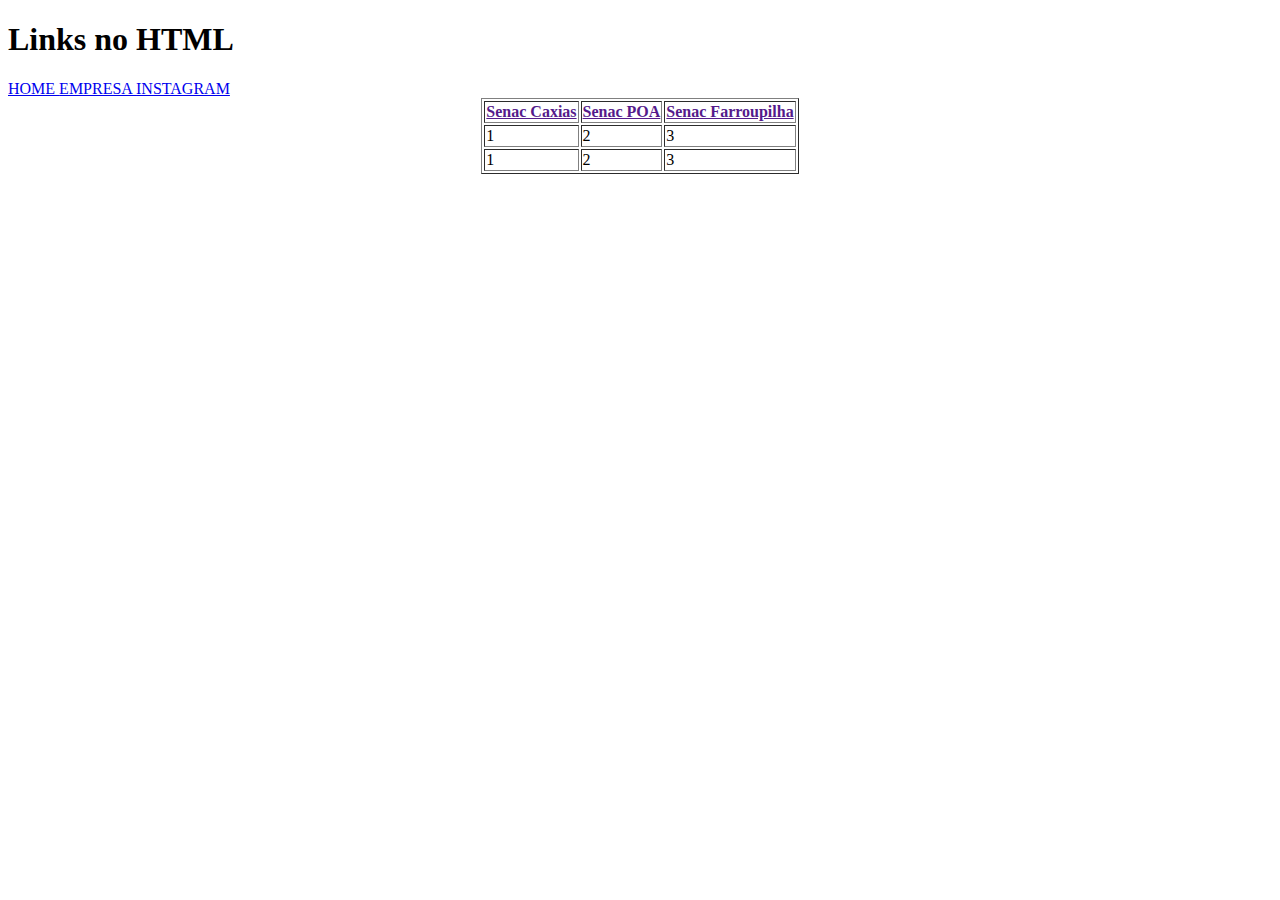
<file: aula1/link.html>
<!DOCTYPE html>
<html lang="pt-br">
<head>
    <meta charset="UTF-8">
    <meta name="viewport" content="width=device-width, initial-scale=1.0">
    <title>Link</title>
</head>
<body>
    <h1>Links no HTML</h1>
    <a href="index.html"> HOME </a>
    <a href="link.html"> EMPRESA </a>
    <a href="https://www.instagram.com/" target="_blank"> INSTAGRAM </a>

    <table border="1" align="center">
        <tr>
            <th> <a href=""> Senac Caxias </a> </th>
            <th> <a href=""> Senac POA </a> </th>
            <th> <a href=""> Senac Farroupilha </a> </th>
        </tr>

        <tr>
            <td> 1 </td>
            <td> 2 </td>
            <td> 3 </td>
        </tr>

        <tr>
            <td> 1 </td>
            <td> 2 </td>
            <td> 3 </td>
        </tr>

    </table>

</body>
</html>
</file>
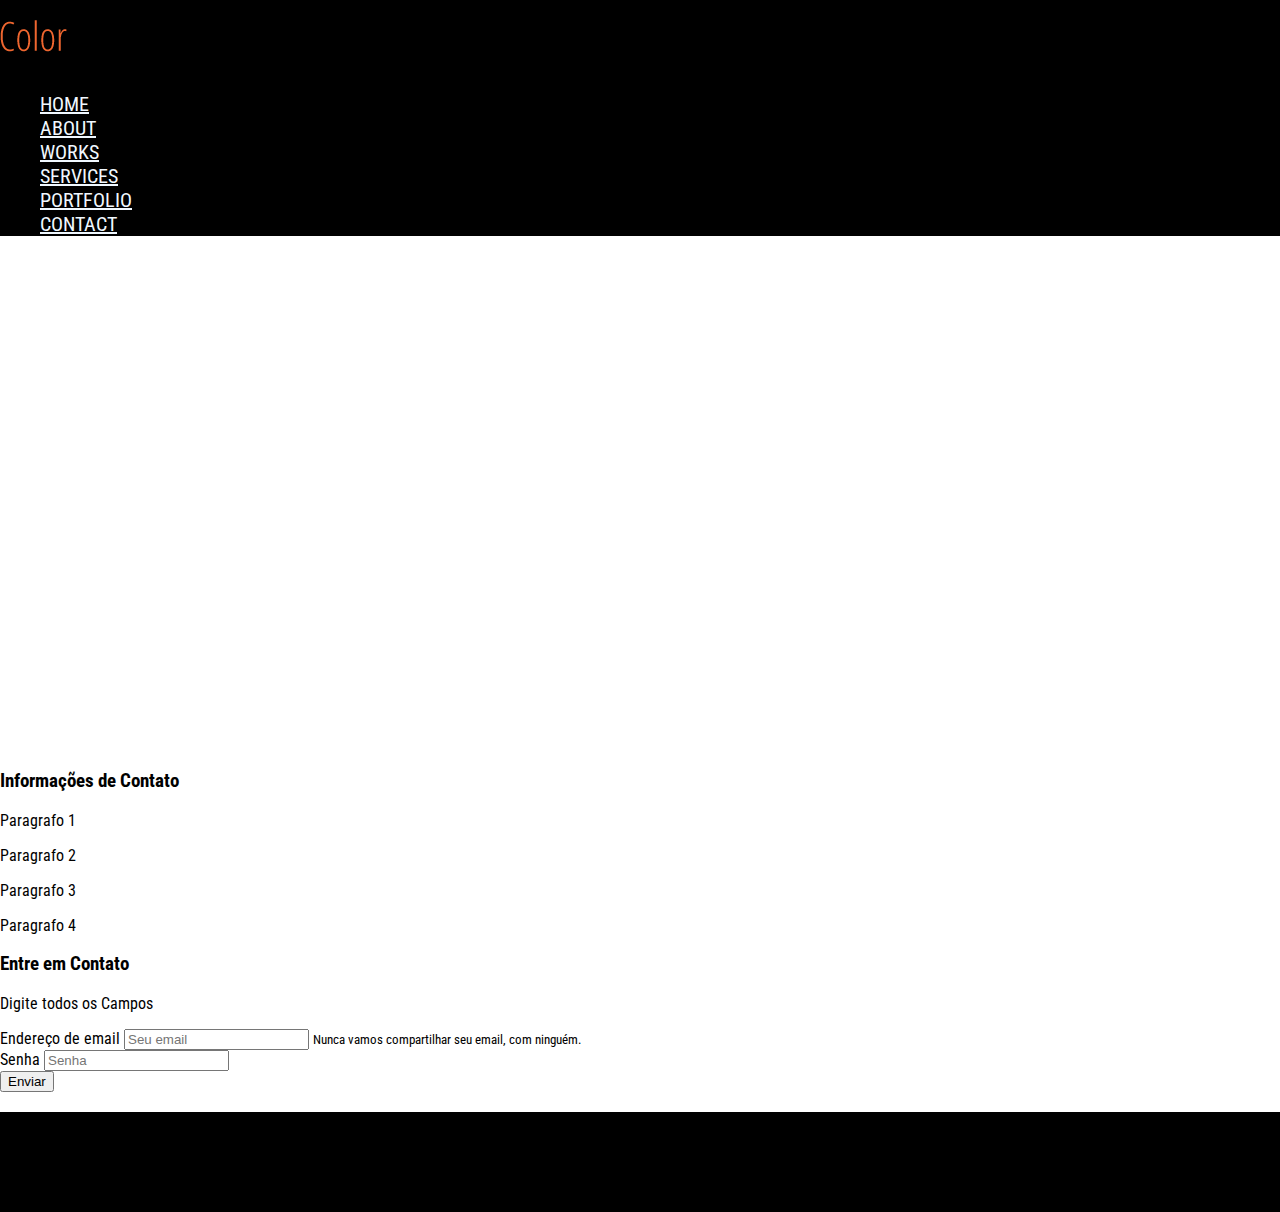
<file: aula12/contato.html>
<!DOCTYPE html>
<html lang="pt-br">
  <head>
    <meta charset="utf-8">
    <meta name="viewport" content="width=device-width, initial-scale=1, shrink-to-fit=no">
    <link rel="stylesheet" href="https://stackpath.bootstrapcdn.com/bootstrap/4.1.3/css/bootstrap.min.css" integrity="sha384-MCw98/SFnGE8fJT3GXwEOngsV7Zt27NXFoaoApmYm81iuXoPkFOJwJ8ERdknLPMO" crossorigin="anonymous">
    <link rel="stylesheet" href="estilo.css">
    <link rel="stylesheet" href="https://cdnjs.cloudflare.com/ajax/libs/font-awesome/6.4.2/css/all.min.css" integrity="sha512-z3gLpd7yknf1YoNbCzqRKc4qyor8gaKU1qmn+CShxbuBusANI9QpRohGBreCFkKxLhei6S9CQXFEbbKuqLg0DA==" crossorigin="anonymous" referrerpolicy="no-referrer" />
    <link href="https://fonts.googleapis.com/css2?family=Roboto+Condensed:ital,wght@0,100..900;1,100..900&display=swap" rel="stylesheet">
    <title>Olá, mundo!</title>
  </head>
  <body>

    <!-- Topo  -->
    <div id="topo">
        <div class="container">
            <div class="row">
                <div class="col-md-3"> 
                    <img src="logo.png" style="padding-top: 20px;">
                </div>
                <div class="col-md-9"> 
                    <ul class="nav justify-content-end" style="padding-top: 20px;">
                        <li class="nav-item">
                          <a class="nav-link active" href="index.html">HOME</a>
                        </li>
                        <li class="nav-item">
                          <a class="nav-link" href="empresa.html">ABOUT</a>
                        </li>
                        <li class="nav-item">
                          <a class="nav-link" href="trabalho.html">WORKS</a>
                        </li>
                        <li class="nav-item">
                          <a class="nav-link" href="servicos.html">SERVICES</a>
                        </li>
                        <li class="nav-item">
                            <a class="nav-link" href="portifolio.html">PORTFOLIO</a>
                          </li>
                        <li class="nav-item">
                            <a class="nav-link" href="contato.html">CONTACT</a>
                        </li>
                      </ul>
                </div>
            </div>
        </div>
    </div>

    <!-- Mapa -->
     <div class="container" style="margin-top: 40px;">
      <iframe src="https://www.google.com/maps/embed?pb=!1m18!1m12!1m3!1d3483.867875563623!2d-51.202096923586915!3d-29.168565491216906!2m3!1f0!2f0!3f0!3m2!1i1024!2i768!4f13.1!3m3!1m2!1s0x951ea3200efac6ed%3A0x7cd369232232c419!2sSenac%20Caxias%20do%20Sul!5e0!3m2!1spt-BR!2sbr!4v1718146968228!5m2!1spt-BR!2sbr" width="100%" height="450" style="border:0;" allowfullscreen="" loading="lazy" referrerpolicy="no-referrer-when-downgrade"></iframe>
    </div>
    
    <!-- Informações de Contato -->
    <div class="container" style="margin-top: 40px;">
      <div class="row">
          <div class="col-md-6"> 
            <h3>Informações de Contato</h3> 
            <p>Paragrafo 1</p>
            <p>Paragrafo 2</p>
            <p>Paragrafo 3</p>
            <p>Paragrafo 4</p>
          </div>
          <div class="col-md-6"> 
            <h3> Entre em Contato </h3> 
            <p>Digite todos os Campos</p>
            <form>
              <div class="form-group">
                <label for="exampleInputEmail1">Endereço de email</label>
                <input type="email" class="form-control" id="exampleInputEmail1" aria-describedby="emailHelp" placeholder="Seu email">
                <small id="emailHelp" class="form-text text-muted">Nunca vamos compartilhar seu email, com ninguém.</small>
              </div>
              <div class="form-group">
                <label for="exampleInputPassword1">Senha</label>
                <input type="password" class="form-control" id="exampleInputPassword1" placeholder="Senha">
              </div>
              <button type="submit" class="btn btn-primary">Enviar</button>
            </form>
          </div>
      </div>
    </div> 

    <!-- Rodape  -->
    <div class="rodape" style="margin-top: 20px;">
      <div class="container">
          Rodapé
      </div>
    </div>


    <script src="https://code.jquery.com/jquery-3.3.1.slim.min.js" ></script>
    <script src="https://cdnjs.cloudflare.com/ajax/libs/popper.js/1.14.3/umd/popper.min.js" ></script>
    <script src="https://stackpath.bootstrapcdn.com/bootstrap/4.1.3/js/bootstrap.min.js" ></script>
  </body>
</html>
</file>
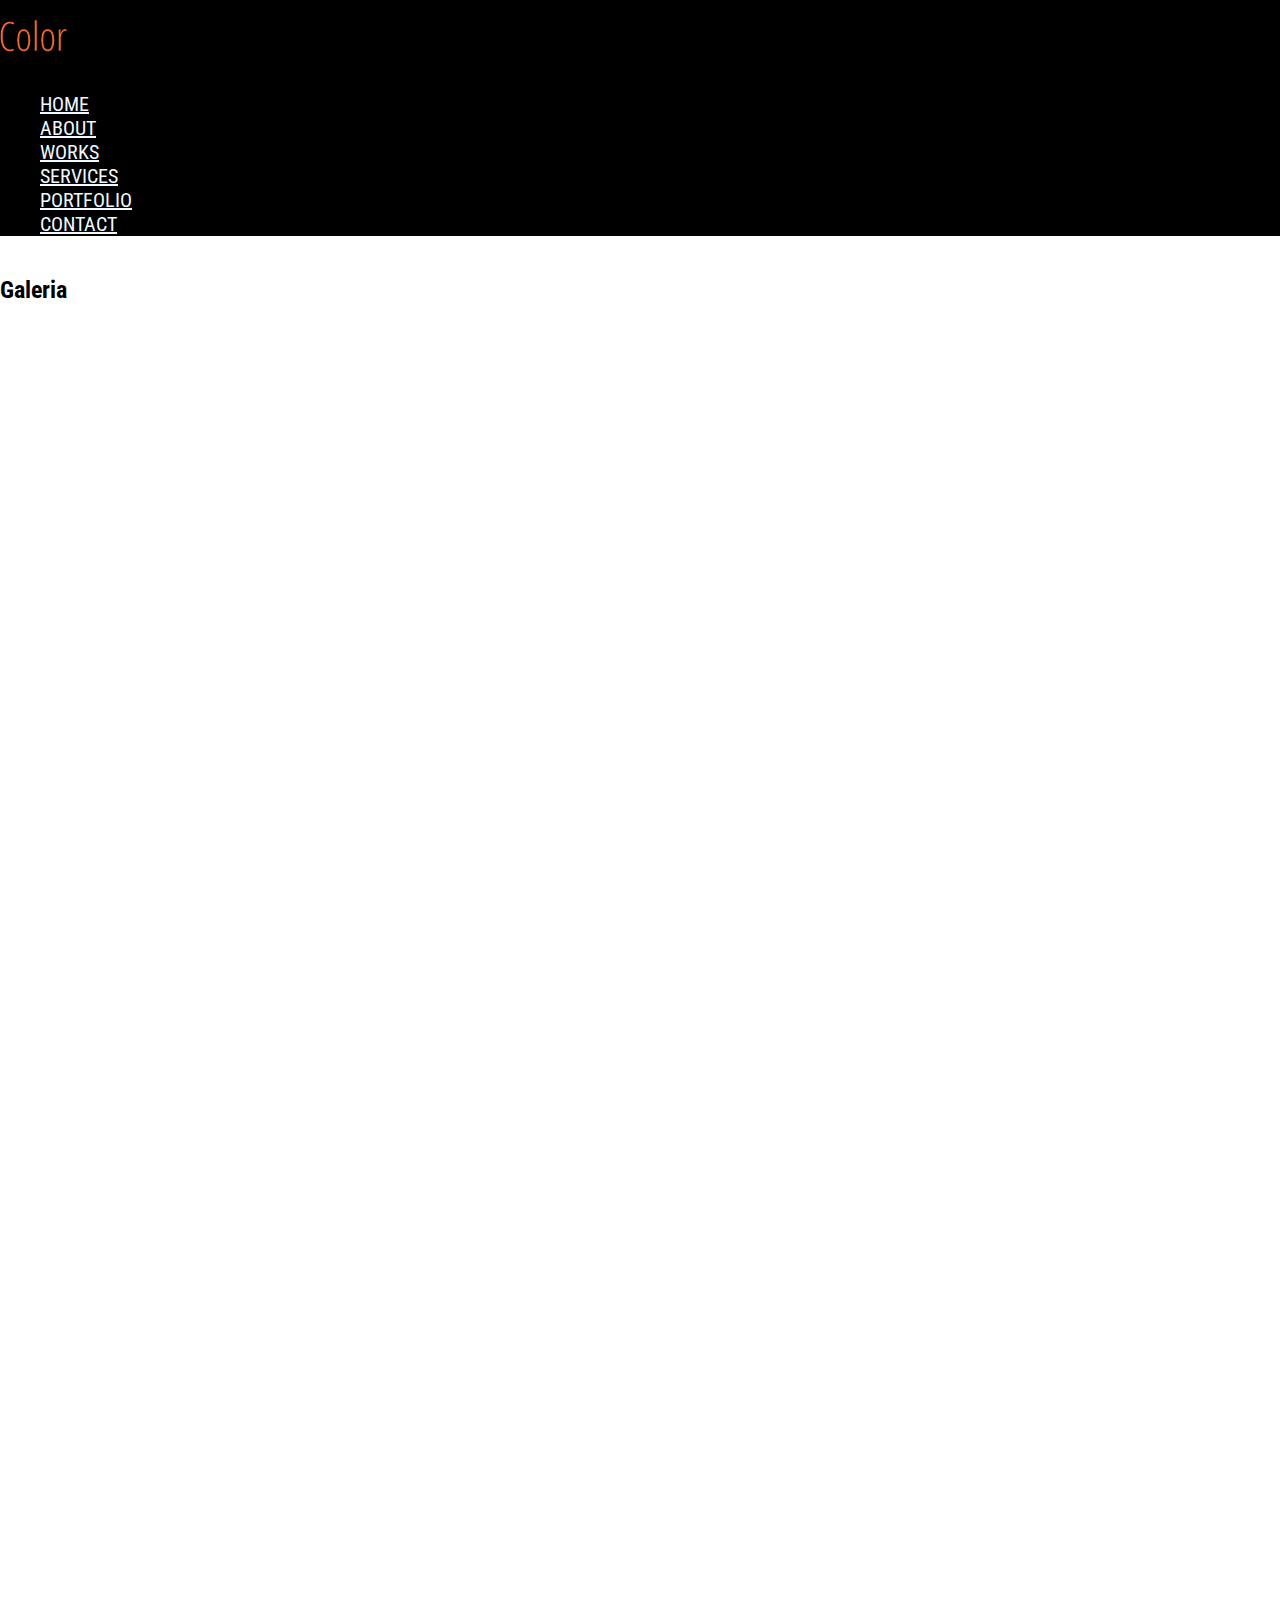
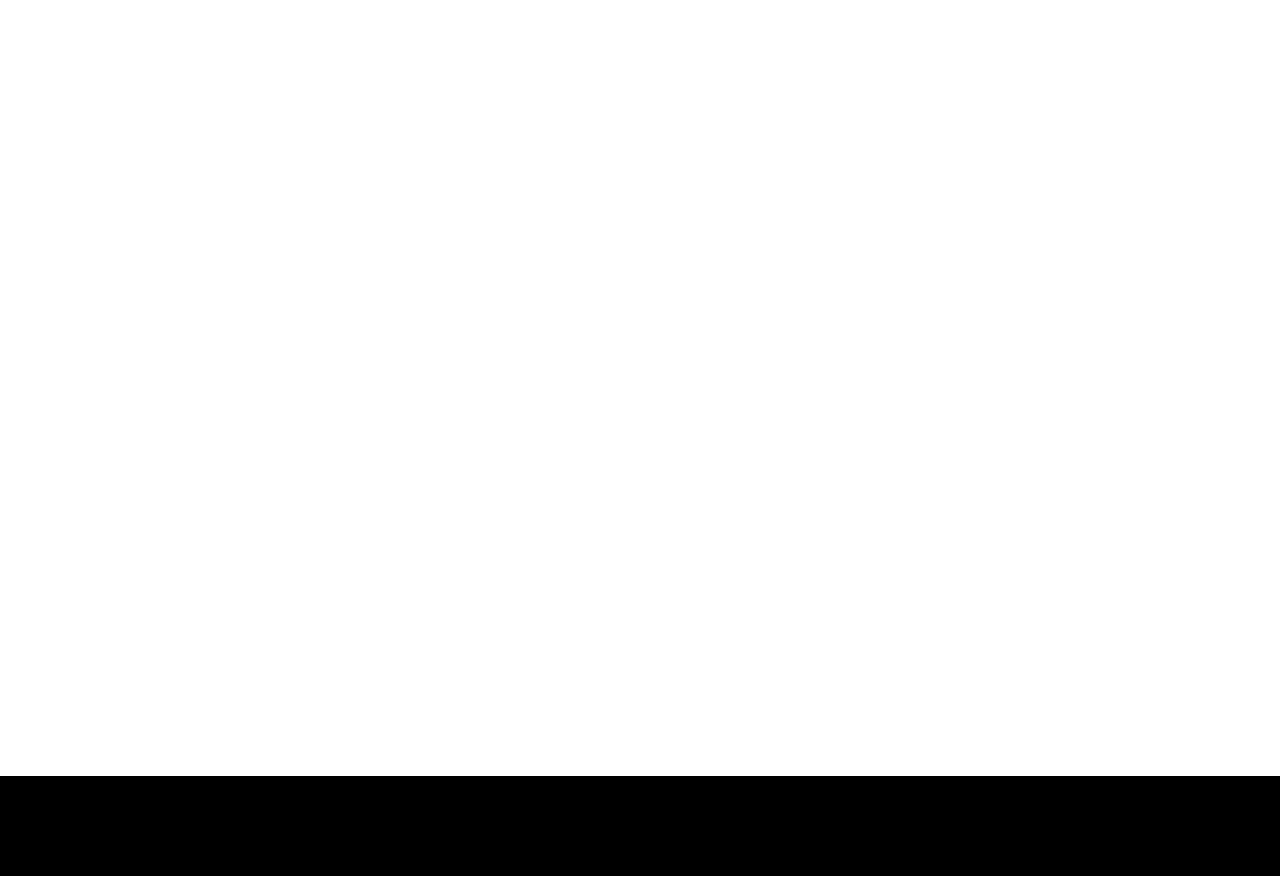
<file: aula12/portifolio.html>
<!DOCTYPE html>
<html lang="pt-br">
  <head>
    <meta charset="utf-8">
    <meta name="viewport" content="width=device-width, initial-scale=1, shrink-to-fit=no">
    <link rel="stylesheet" href="https://stackpath.bootstrapcdn.com/bootstrap/4.1.3/css/bootstrap.min.css" integrity="sha384-MCw98/SFnGE8fJT3GXwEOngsV7Zt27NXFoaoApmYm81iuXoPkFOJwJ8ERdknLPMO" crossorigin="anonymous">
    <link rel="stylesheet" href="estilo.css">
    <link rel="stylesheet" href="https://cdnjs.cloudflare.com/ajax/libs/font-awesome/6.4.2/css/all.min.css" integrity="sha512-z3gLpd7yknf1YoNbCzqRKc4qyor8gaKU1qmn+CShxbuBusANI9QpRohGBreCFkKxLhei6S9CQXFEbbKuqLg0DA==" crossorigin="anonymous" referrerpolicy="no-referrer" />
    <link href="https://fonts.googleapis.com/css2?family=Roboto+Condensed:ital,wght@0,100..900;1,100..900&display=swap" rel="stylesheet">
    <title>Olá, mundo!</title>
  </head>
  <body>

    <!-- Topo  -->
    <div id="topo">
        <div class="container">
            <div class="row">
                <div class="col-md-3"> 
                    <img src="logo.png" style="padding-top: 20px;">
                </div>
                <div class="col-md-9"> 
                    <ul class="nav justify-content-end" style="padding-top: 20px;">
                        <li class="nav-item">
                          <a class="nav-link active" href="index.html">HOME</a>
                        </li>
                        <li class="nav-item">
                          <a class="nav-link" href="empresa.html">ABOUT</a>
                        </li>
                        <li class="nav-item">
                          <a class="nav-link" href="trabalho.html">WORKS</a>
                        </li>
                        <li class="nav-item">
                          <a class="nav-link" href="servicos.html">SERVICES</a>
                        </li>
                        <li class="nav-item">
                            <a class="nav-link" href="portifolio.html">PORTFOLIO</a>
                          </li>
                        <li class="nav-item">
                            <a class="nav-link" href="contato.html">CONTACT</a>
                        </li>
                      </ul>
                </div>
            </div>
        </div>
    </div>

    <!-- Galeria -->
     <div class="container" style="margin-top: 40px;">
      <h2>Galeria</h2>
      <div class="row">
          <div class="col-md-3"> 
            <iframe width="100%" height="250" src="https://www.youtube.com/embed/4BWWjIomZOA?si=Fv-np5SYZXSInzTX" title="YouTube video player" frameborder="0" allow="accelerometer; autoplay; clipboard-write; encrypted-media; gyroscope; picture-in-picture; web-share" referrerpolicy="strict-origin-when-cross-origin" allowfullscreen></iframe>
          </div>
          <div class="col-md-3"> 
            <iframe width="100%" height="250" src="https://www.youtube.com/embed/4BWWjIomZOA?si=Fv-np5SYZXSInzTX" title="YouTube video player" frameborder="0" allow="accelerometer; autoplay; clipboard-write; encrypted-media; gyroscope; picture-in-picture; web-share" referrerpolicy="strict-origin-when-cross-origin" allowfullscreen></iframe>
          </div>
          <div class="col-md-3"> 
            <iframe width="100%" height="250" src="https://www.youtube.com/embed/4BWWjIomZOA?si=Fv-np5SYZXSInzTX" title="YouTube video player" frameborder="0" allow="accelerometer; autoplay; clipboard-write; encrypted-media; gyroscope; picture-in-picture; web-share" referrerpolicy="strict-origin-when-cross-origin" allowfullscreen></iframe>
          </div>
          <div class="col-md-3"> 
            <iframe width="100%" height="250" src="https://www.youtube.com/embed/4BWWjIomZOA?si=Fv-np5SYZXSInzTX" title="YouTube video player" frameborder="0" allow="accelerometer; autoplay; clipboard-write; encrypted-media; gyroscope; picture-in-picture; web-share" referrerpolicy="strict-origin-when-cross-origin" allowfullscreen></iframe>
          </div>
      </div>
      <div class="row">
        <div class="col-md-3"> 
          <iframe width="100%" height="250" src="https://www.youtube.com/embed/4BWWjIomZOA?si=Fv-np5SYZXSInzTX" title="YouTube video player" frameborder="0" allow="accelerometer; autoplay; clipboard-write; encrypted-media; gyroscope; picture-in-picture; web-share" referrerpolicy="strict-origin-when-cross-origin" allowfullscreen></iframe>
        </div>
        <div class="col-md-3"> 
          <iframe width="100%" height="250" src="https://www.youtube.com/embed/4BWWjIomZOA?si=Fv-np5SYZXSInzTX" title="YouTube video player" frameborder="0" allow="accelerometer; autoplay; clipboard-write; encrypted-media; gyroscope; picture-in-picture; web-share" referrerpolicy="strict-origin-when-cross-origin" allowfullscreen></iframe>
        </div>
        <div class="col-md-3"> 
          <iframe width="100%" height="250" src="https://www.youtube.com/embed/4BWWjIomZOA?si=Fv-np5SYZXSInzTX" title="YouTube video player" frameborder="0" allow="accelerometer; autoplay; clipboard-write; encrypted-media; gyroscope; picture-in-picture; web-share" referrerpolicy="strict-origin-when-cross-origin" allowfullscreen></iframe>
        </div>
        <div class="col-md-3"> 
          <iframe width="100%" height="250" src="https://www.youtube.com/embed/4BWWjIomZOA?si=Fv-np5SYZXSInzTX" title="YouTube video player" frameborder="0" allow="accelerometer; autoplay; clipboard-write; encrypted-media; gyroscope; picture-in-picture; web-share" referrerpolicy="strict-origin-when-cross-origin" allowfullscreen></iframe>
        </div>
      </div>
    </div>
     

    <!-- Rodape  -->
    <div class="rodape" style="margin-top: 20px;">
      <div class="container">
          Rodapé
      </div>
    </div>


    <script src="https://code.jquery.com/jquery-3.3.1.slim.min.js" ></script>
    <script src="https://cdnjs.cloudflare.com/ajax/libs/popper.js/1.14.3/umd/popper.min.js" ></script>
    <script src="https://stackpath.bootstrapcdn.com/bootstrap/4.1.3/js/bootstrap.min.js" ></script>
  </body>
</html>
</file>
<file: aula10/estilo.css>
* body{
    margin: 0px;
    padding: 0px;
    font-family: "Roboto Condensed", sans-serif;
}
#topo{
    width: 100%;
    height: auto;
    background-color: black;
    margin: auto;
}
a.nav-link{
    color: aliceblue;
    font-size: 20px;
}
a.nav-link:hover{
    color: brown;
}
@media screen and ( orientation: landscape) {
    .carousel img{
        height: 80vh;
    }
}
.rodape{
    width: 100%;
    height: 100px;
    background-color: black;
}
</file>
<file: aula11/estilo.css>
* body{
    margin: 0px;
    padding: 0px;
    font-family: "Roboto Condensed", sans-serif;
}
#topo{
    width: 100%;
    height: auto;
    background-color: black;
    margin: auto;
}
a.nav-link{
    color: aliceblue;
    font-size: 20px;
}
a.nav-link:hover{
    color: brown;
}
@media screen and ( orientation: landscape) {
    .carousel img{
        height: 80vh;
    }
}
</file>
<file: aula12/estilo.css>
* body{
    margin: 0px;
    padding: 0px;
    font-family: "Roboto Condensed", sans-serif;
}
#topo{
    width: 100%;
    height: auto;
    background-color: black;
    margin: auto;
}
a.nav-link{
    color: aliceblue;
    font-size: 20px;
}
a.nav-link:hover{
    color: brown;
}
@media screen and ( orientation: landscape) {
    .carousel img{
        height: 80vh;
    }
}

.rodape{
    width: 100%;
    height: 100px;
    background-color: black;
}
</file>
<file: aula5/estilo.css>
* body{
    margin: 0px;
    padding: 0px;
}
#topoPorcento{
    width: 100%;
    height: 80px;
   /* background-color: aquamarine; */
    margin: auto;
}
#topo{
    width: 980px;
    height: 80px;
    /* background-color: blueviolet;*/
    margin: auto;
}
#logo{
    width: 200px;
    height: 80px;
   /* background-color: brown; */
    float: left;
}
#menu{
    width: 680px;
    height: 60px;
   /* background-color: burlywood; */
    float: right;
    text-align: right;
    padding-top: 20px;
}
#banner{
    width: 100%;
    height: 400px;
    background-image: url('imagem/banner.png'),linear-gradient(to right, #708bc6 , #839fd3);
    background-position: center;
    background-repeat: no-repeat;
    margin: auto;
}
#conteudo{
    width: 980px;
    height: auto;
    margin: auto;
    margin-top: 50px;
}
#esquerda{
    width: 400px;
    height: auto;
    float: left;
}
#direita{
    width: 400px;
    height: auto;
    float: right;
}


@media( max-width: 768px ){

    #topo{
        width: 500px;
        height: 80px;
        /* background-color: blueviolet; */
        margin: auto;
    }
    #logo{
        width: 200px;
        height: 80px;
       /* background-color: brown; */
        float: left;
    }
    #menu{
        width: 200px;
        height: 60px;
       /* background-color: burlywood; */
        float: right;
        text-align: right;
        padding-top: 20px;
    }
    #banner{
        width: 100%;
        height: 400px;
        background-image: url('imagem/banner.png'),linear-gradient(to right, #708bc6 , #839fd3);
        background-position: center;
        background-repeat: no-repeat;
        margin: auto;
    }
    #conteudo{
        width: 480px;
        height: auto;
        margin: auto;
        margin-top: 50px;
    }
    #esquerda{
        width: 200px;
        height: auto;

    }
    #direita{
        width: 200px;
        height: auto;
      
    }
}
</file>
<file: aula6/estilo.css>
* body{
    margin: 0px;
    padding: 0px;
}
#banner{
    width: 100%;
    height: auto;
    margin: auto;
    background-repeat: no-repeat;
    background-position: center;
}
.nav-link{
    color: brown;
    font-size: 20px;
}
a.nav-link{
    color: blue;
}
a.nav-link:hover{
    color: brown;
}
</file>
<file: aula8/estilo.css>
* body{
    margin: 0px;
    padding: 0px;
}
#banner{
    width: 100%;
    height: 400px;
    margin: auto;
    background-position: center;
    background-repeat: no-repeat;
}
#galeria{
    width: 100%;
    height: auto;
    background-color: rgb(0, 2, 29);
    margin: auto;
    margin-top: 500px;
}
#rodape{
    width: 100%;
    height: 500px;
    background-color: aliceblue;
    margin: auto;
}

@media( max-width: 768px ){
    #galeria{
        width: 100%;
        height: auto;
        background-color: rgb(0, 2, 29);
        margin: auto;
        margin-top: -150px;
    }
}


.form-control {
    display: block;
    width: 100%;
    height: calc(2.25rem + 2px);
    padding: 30px;
    font-size: 1rem;
    line-height: 1.5;
    color: #495057;
    background-color: #ffffff;
    background-clip: padding-box;
    border-color: #e0e4e7;
    border-radius: .25rem;
    transition: border-color .15s ease-in-out, box-shadow .15s ease-in-out;
}

.btn-primary {
    width: 100%;
    color: #000;
    background-color: #e0e4e7;
    border-color: #e0e4e7;
}
</file>
